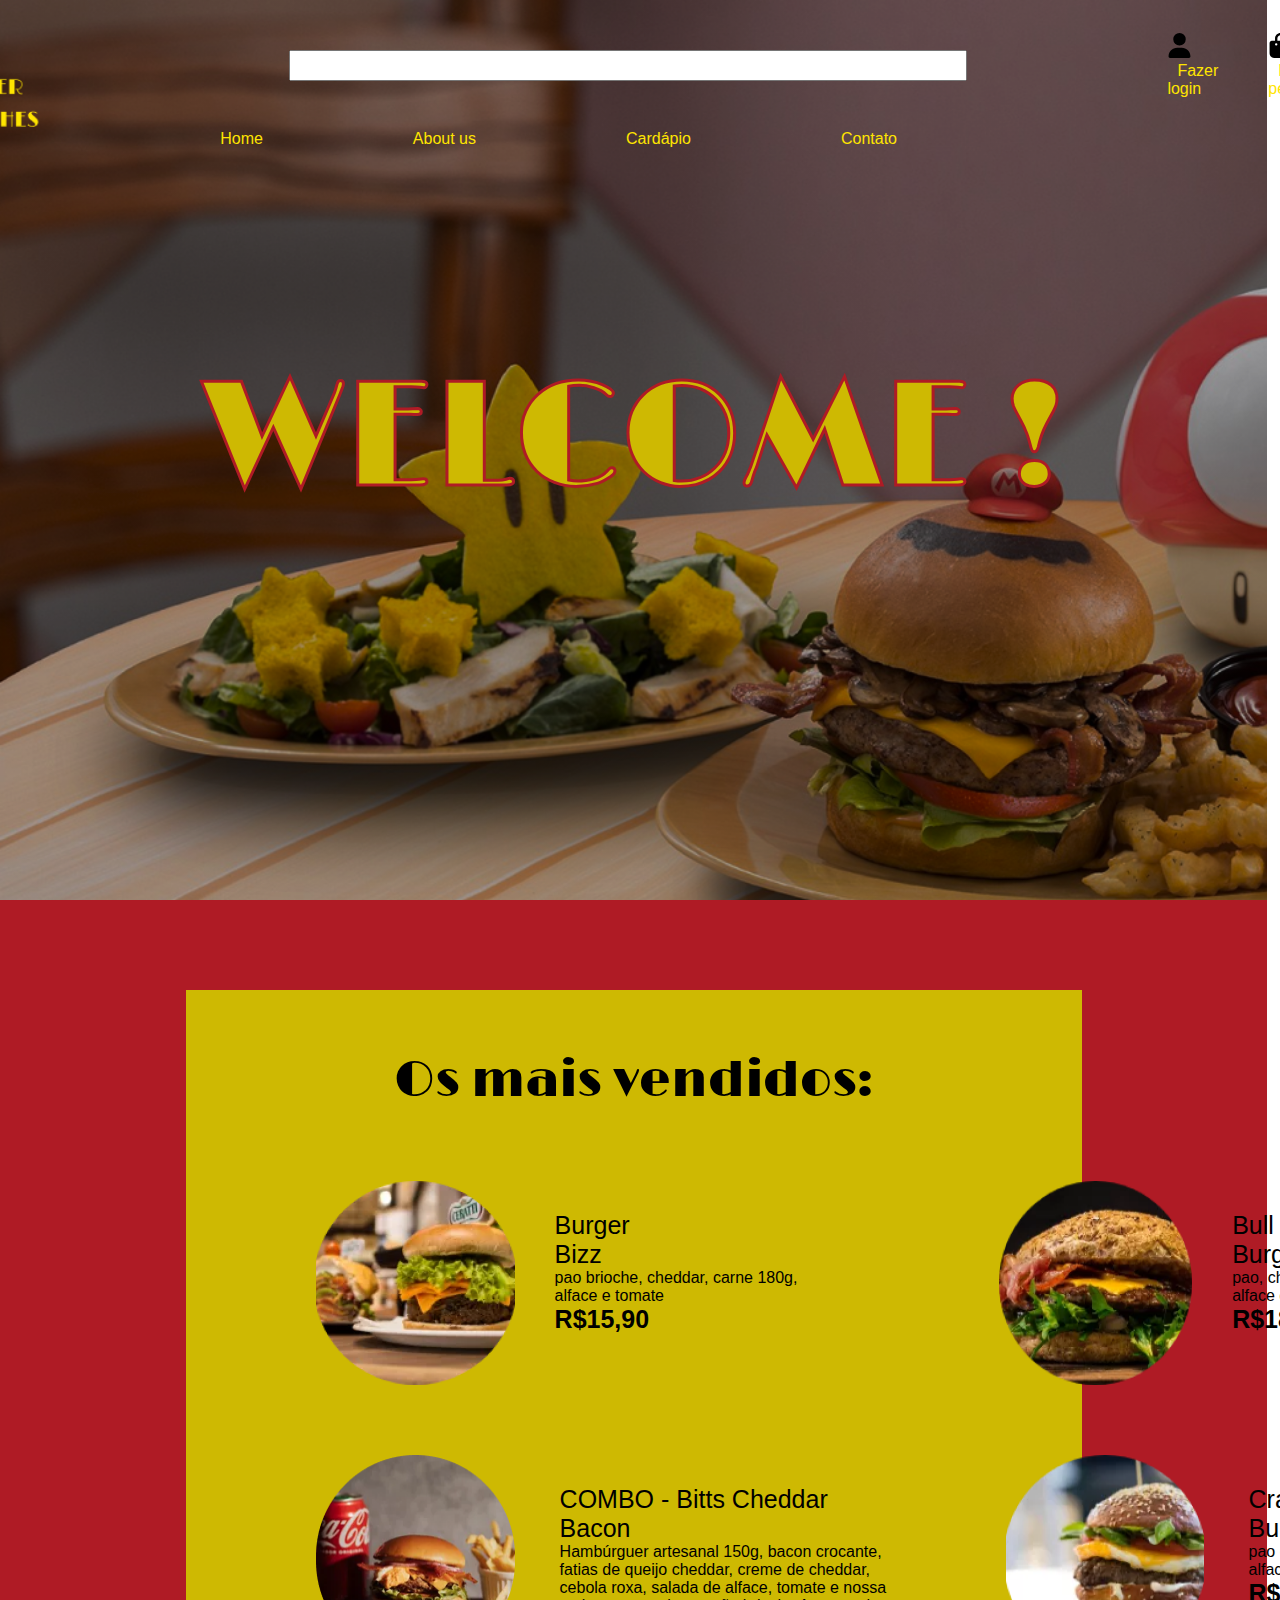
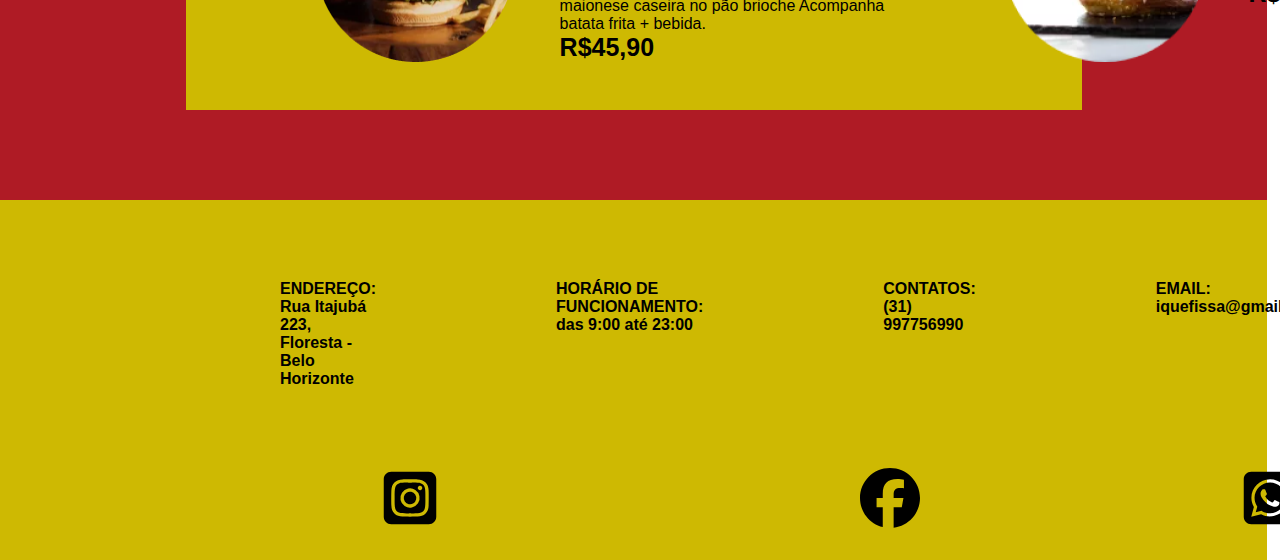
<file: index.html>
<!DOCTYPE html>
<html lang="en">
<head>
    <meta charset="UTF-8">
    <meta name="viewport" content="width=device-width, initial-scale=1.0">
    <title>Super Lanches - BH</title>
    <link rel="stylesheet" href="style.css">
    <link rel="preconnect" href="https://fonts.googleapis.com">
<link rel="preconnect" href="https://fonts.gstatic.com" crossorigin>
<link href="https://fonts.googleapis.com/css2?family=Limelight&display=swap" rel="stylesheet">
</head>
<body>
    <div id="backg">
        <div id="flexp">
            <img class="logo" src="Group 1 (1).png" alt="" width="130px" height="130px">
            <form action="index.html">
                <input class="barra" type="text" id="fname">
              </form>
              <div id="fazerc">
                <svg xmlns="http://www.w3.org/2000/svg" width="25px" height="25px" viewBox="0 0 448 512"><!--!Font Awesome Free 6.6.0 by @fontawesome - https://fontawesome.com License - https://fontawesome.com/license/free Copyright 2024 Fonticons, Inc.--><path fill="#000000" d="M224 256A128 128 0 1 0 224 0a128 128 0 1 0 0 256zm-45.7 48C79.8 304 0 383.8 0 482.3C0 498.7 13.3 512 29.7 512l388.6 0c16.4 0 29.7-13.3 29.7-29.7C448 383.8 368.2 304 269.7 304l-91.4 0z"/></svg>
                <a href="login.html" class="texta">Fazer login</a>
              </div>
              <div>
                <svg xmlns="http://www.w3.org/2000/svg" width="25px" height="25px" viewBox="0 0 448 512"><!--!Font Awesome Free 6.6.0 by @fontawesome - https://fontawesome.com License - https://fontawesome.com/license/free Copyright 2024 Fonticons, Inc.--><path fill="#000000" width="25px" height="25px" d="M160 112c0-35.3 28.7-64 64-64s64 28.7 64 64l0 48-128 0 0-48zm-48 48l-64 0c-26.5 0-48 21.5-48 48L0 416c0 53 43 96 96 96l256 0c53 0 96-43 96-96l0-208c0-26.5-21.5-48-48-48l-64 0 0-48C336 50.1 285.9 0 224 0S112 50.1 112 112l0 48zm24 48a24 24 0 1 1 0 48 24 24 0 1 1 0-48zm152 24a24 24 0 1 1 48 0 24 24 0 1 1 -48 0z"/></svg>
                <a class="texta">Meus pedidos</a>
              </div>
        </div>
        <div id="lsbarra">
            <li class="barraop">
              <a href="index.html">Home</a>
            </li>
            <li class="barraop">
              <a href="aboutus.html">About us</a>
            </li>
            <li class="barraop">
              <a href="cardapio.html">Cardápio</a>
            </li>
            <li class="barraop">
              <a href="cadastro.html">Contato</a>
            </li>
        </div>
        <div id="textohome">
          <a>
            WELCOME !
          </a>
        </div>
    </div>
    <div id="backg2">
      <div id="fundoamarelo">
        <div id="flexprodutosp">
          <div id="titulov">
           <span id="tituloconfig">Os mais vendidos:</span>
          </div>
          <div id="linha11fpp">
            <img src="image 1.png" alt="">
            <a id="bestoptions">
              <span class="pname">Burger Bizz</span> <br>
              <span>pao brioche, cheddar, carne 180g,<br> alface e tomate</span> <br>
              <b class="pname">R$15,90</b>
            </a>
            <img src="image 10 (1).png" alt="">
            <a id="bestoptions">
              <span class="pname">Bull Burgers</span> <br>
              <span>pao, cheddar, carne 180g,<br> alface e tomate, bacon</span> <br>
              <b class="pname">R$18,90</b>
            </a>
          </div>
        </div>
        <div id="flexprodutosp">
          <div id="linha11fpp">
            <img src="image 2.png" alt="">
            <a id="bestoptions2">
              <span class="pname">COMBO - Bitts Cheddar Bacon</span> <br>
              <span>Hambúrguer artesanal 150g, bacon crocante, <br>fatias de queijo cheddar, creme de cheddar,<br> cebola roxa, salada de alface, tomate e nossa <br>maionese caseira no pão brioche Acompanha <br> batata frita + bebida.</span> <br>
              <b class="pname">R$45,90</b>
            </a>
            <img src="image 11.png" alt="">
            <a id="bestoptions2">
              <span class="pname">Crackles Burger</span> <br>
              <span>pao gergelin, cheddar, carne 180g, <br> alface e tomate e ovo</span> <br>
              <b class="pname">R$13,90</b>
            </a>
          </div>
        </div>
      </div>
    </div>
    <div id="rodape">
      <div id="flexrodape">
        <li class="legendrodape"><b>ENDEREÇO: <br>
          Rua Itajubá 223, Floresta - Belo Horizonte 
          </b>
        </li>
           <li class="legendrodape">
            <b>HORÁRIO  DE FUNCIONAMENTO: <br>
              das 9:00 até 23:00  </b>
           </li>
          <li class="legendrodape">
            <b>CONTATOS: <br>
              (31) 997756990  </b>
          </li>
           <li class="legendrodape">
            <b>EMAIL: <br>
            iquefissa@gmail.com</b>
          </li>
      </div>
      <div id="flexrodape">
        <li class="icones">
         <a href="https://www.instagram.com/"> <svg xmlns="http://www.w3.org/2000/svg" width="60px" height="60px" viewBox="0 0 448 512"><!--!Font Awesome Free 6.6.0 by @fontawesome - https://fontawesome.com License - https://fontawesome.com/license/free Copyright 2024 Fonticons, Inc.--><path fill="#000000" d="M194.4 211.7a53.3 53.3 0 1 0 59.3 88.7 53.3 53.3 0 1 0 -59.3-88.7zm142.3-68.4c-5.2-5.2-11.5-9.3-18.4-12c-18.1-7.1-57.6-6.8-83.1-6.5c-4.1 0-7.9 .1-11.2 .1c-3.3 0-7.2 0-11.4-.1c-25.5-.3-64.8-.7-82.9 6.5c-6.9 2.7-13.1 6.8-18.4 12s-9.3 11.5-12 18.4c-7.1 18.1-6.7 57.7-6.5 83.2c0 4.1 .1 7.9 .1 11.1s0 7-.1 11.1c-.2 25.5-.6 65.1 6.5 83.2c2.7 6.9 6.8 13.1 12 18.4s11.5 9.3 18.4 12c18.1 7.1 57.6 6.8 83.1 6.5c4.1 0 7.9-.1 11.2-.1c3.3 0 7.2 0 11.4 .1c25.5 .3 64.8 .7 82.9-6.5c6.9-2.7 13.1-6.8 18.4-12s9.3-11.5 12-18.4c7.2-18 6.8-57.4 6.5-83c0-4.2-.1-8.1-.1-11.4s0-7.1 .1-11.4c.3-25.5 .7-64.9-6.5-83l0 0c-2.7-6.9-6.8-13.1-12-18.4zm-67.1 44.5A82 82 0 1 1 178.4 324.2a82 82 0 1 1 91.1-136.4zm29.2-1.3c-3.1-2.1-5.6-5.1-7.1-8.6s-1.8-7.3-1.1-11.1s2.6-7.1 5.2-9.8s6.1-4.5 9.8-5.2s7.6-.4 11.1 1.1s6.5 3.9 8.6 7s3.2 6.8 3.2 10.6c0 2.5-.5 5-1.4 7.3s-2.4 4.4-4.1 6.2s-3.9 3.2-6.2 4.2s-4.8 1.5-7.3 1.5l0 0c-3.8 0-7.5-1.1-10.6-3.2zM448 96c0-35.3-28.7-64-64-64H64C28.7 32 0 60.7 0 96V416c0 35.3 28.7 64 64 64H384c35.3 0 64-28.7 64-64V96zM357 389c-18.7 18.7-41.4 24.6-67 25.9c-26.4 1.5-105.6 1.5-132 0c-25.6-1.3-48.3-7.2-67-25.9s-24.6-41.4-25.8-67c-1.5-26.4-1.5-105.6 0-132c1.3-25.6 7.1-48.3 25.8-67s41.5-24.6 67-25.8c26.4-1.5 105.6-1.5 132 0c25.6 1.3 48.3 7.1 67 25.8s24.6 41.4 25.8 67c1.5 26.3 1.5 105.4 0 131.9c-1.3 25.6-7.1 48.3-25.8 67z"/></svg></a>
        </li>
           <li class="icones2">
           <a href="https://www.facebook.com/?locale=pt_BR"> <svg xmlns="http://www.w3.org/2000/svg" width="60px" height="60px" viewBox="0 0 512 512"><!--!Font Awesome Free 6.6.0 by @fontawesome - https://fontawesome.com License - https://fontawesome.com/license/free Copyright 2024 Fonticons, Inc.--><path fill="#000000" d="M512 256C512 114.6 397.4 0 256 0S0 114.6 0 256C0 376 82.7 476.8 194.2 504.5V334.2H141.4V256h52.8V222.3c0-87.1 39.4-127.5 125-127.5c16.2 0 44.2 3.2 55.7 6.4V172c-6-.6-16.5-1-29.6-1c-42 0-58.2 15.9-58.2 57.2V256h83.6l-14.4 78.2H287V510.1C413.8 494.8 512 386.9 512 256h0z"/></svg></a>
           </li>
          <li class="icones3">
            <a href="https://web.whatsapp.com/"><svg xmlns="http://www.w3.org/2000/svg" width="60px" height="60px" viewBox="0 0 448 512"><!--!Font Awesome Free 6.6.0 by @fontawesome - https://fontawesome.com License - https://fontawesome.com/license/free Copyright 2024 Fonticons, Inc.--><path fill="#000000" d="M92.1 254.6c0 24.9 7 49.2 20.2 70.1l3.1 5-13.3 48.6L152 365.2l4.8 2.9c20.2 12 43.4 18.4 67.1 18.4h.1c72.6 0 133.3-59.1 133.3-131.8c0-35.2-15.2-68.3-40.1-93.2c-25-25-58-38.7-93.2-38.7c-72.7 0-131.8 59.1-131.9 131.8zM274.8 330c-12.6 1.9-22.4 .9-47.5-9.9c-36.8-15.9-61.8-51.5-66.9-58.7c-.4-.6-.7-.9-.8-1.1c-2-2.6-16.2-21.5-16.2-41c0-18.4 9-27.9 13.2-32.3c.3-.3 .5-.5 .7-.8c3.6-4 7.9-5 10.6-5c2.6 0 5.3 0 7.6 .1c.3 0 .5 0 .8 0c2.3 0 5.2 0 8.1 6.8c1.2 2.9 3 7.3 4.9 11.8c3.3 8 6.7 16.3 7.3 17.6c1 2 1.7 4.3 .3 6.9c-3.4 6.8-6.9 10.4-9.3 13c-3.1 3.2-4.5 4.7-2.3 8.6c15.3 26.3 30.6 35.4 53.9 47.1c4 2 6.3 1.7 8.6-1c2.3-2.6 9.9-11.6 12.5-15.5c2.6-4 5.3-3.3 8.9-2s23.1 10.9 27.1 12.9c.8 .4 1.5 .7 2.1 1c2.8 1.4 4.7 2.3 5.5 3.6c.9 1.9 .9 9.9-2.4 19.1c-3.3 9.3-19.1 17.7-26.7 18.8zM448 96c0-35.3-28.7-64-64-64H64C28.7 32 0 60.7 0 96V416c0 35.3 28.7 64 64 64H384c35.3 0 64-28.7 64-64V96zM148.1 393.9L64 416l22.5-82.2c-13.9-24-21.2-51.3-21.2-79.3C65.4 167.1 136.5 96 223.9 96c42.4 0 82.2 16.5 112.2 46.5c29.9 30 47.9 69.8 47.9 112.2c0 87.4-72.7 158.5-160.1 158.5c-26.6 0-52.7-6.7-75.8-19.3z"/></svg></a>
          </li>
           <li class="icones4">
           <a href="https://x.com/?lang=pt-br&lang=pt-br"> <svg xmlns="http://www.w3.org/2000/svg" width="60px" height="60px" viewBox="0 0 448 512"><!--!Font Awesome Free 6.6.0 by @fontawesome - https://fontawesome.com License - https://fontawesome.com/license/free Copyright 2024 Fonticons, Inc.--><path fill="#000000" d="M64 32C28.7 32 0 60.7 0 96V416c0 35.3 28.7 64 64 64H384c35.3 0 64-28.7 64-64V96c0-35.3-28.7-64-64-64H64zm297.1 84L257.3 234.6 379.4 396H283.8L209 298.1 123.3 396H75.8l111-126.9L69.7 116h98l67.7 89.5L313.6 116h47.5zM323.3 367.6L153.4 142.9H125.1L296.9 367.6h26.3z"/></svg></a>
          </li>
      </div>
    </div>
</body>
</html>
</file>
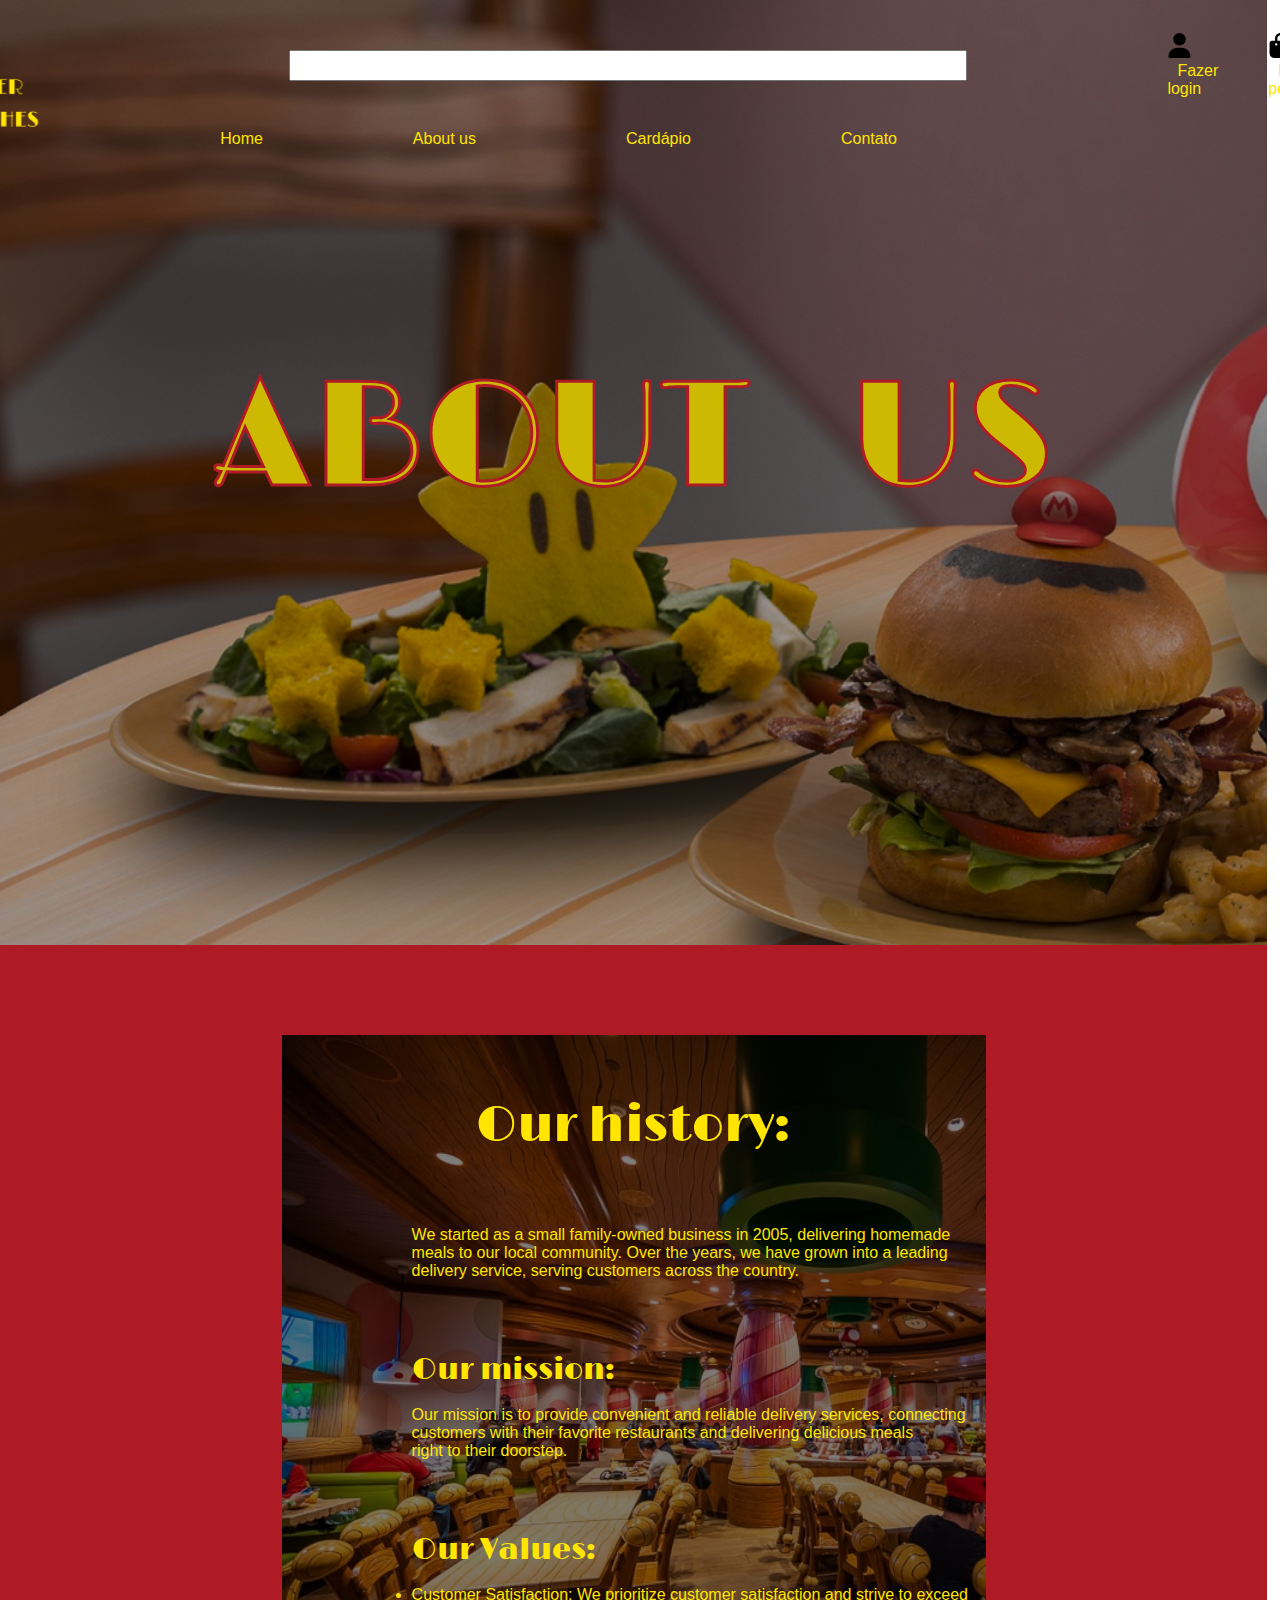
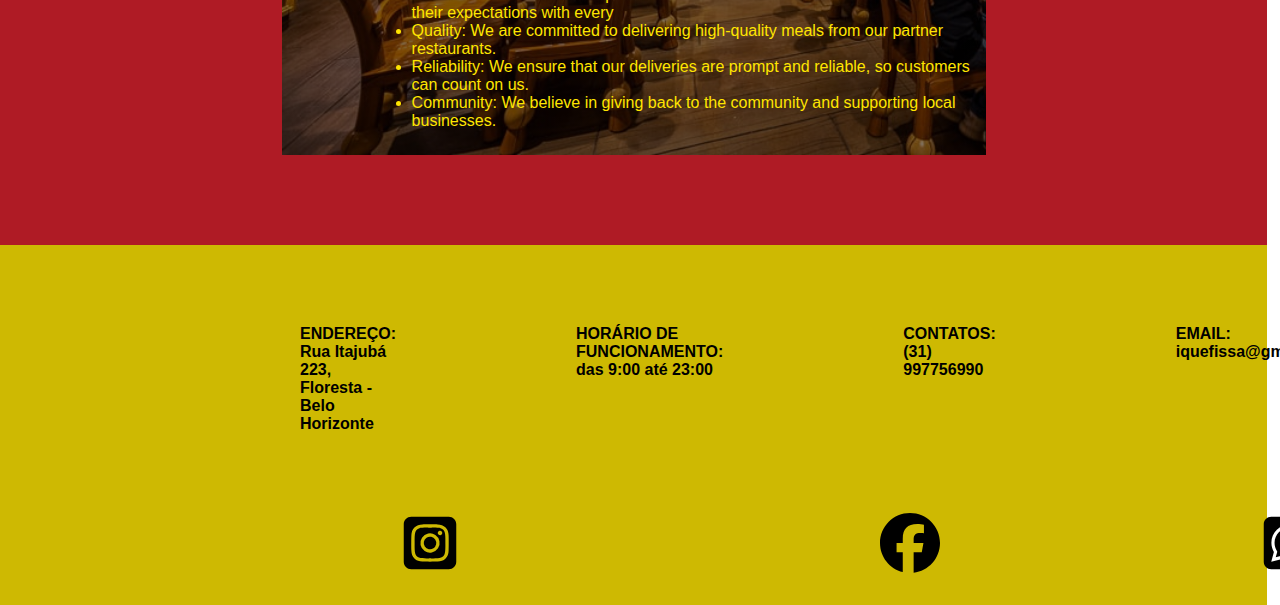
<file: aboutus.html>
<!DOCTYPE html>
<html lang="en">
<head>
    <meta charset="UTF-8">
    <meta name="viewport" content="width=device-width, initial-scale=1.0">
    <title>Super Lanches - BH</title>
    <link rel="stylesheet" href="aboutus.css">
    <link rel="preconnect" href="https://fonts.googleapis.com">
<link rel="preconnect" href="https://fonts.gstatic.com" crossorigin>
<link href="https://fonts.googleapis.com/css2?family=Limelight&display=swap" rel="stylesheet">
</head>
<body>
    <div id="backg">
        <div id="flexp">
            <img class="logo" src="Group 1 (1).png" alt="" width="130px" height="130px">
            <form action="index.html">
                <input class="barra" type="text" id="fname">
              </form>
              <div id="fazerc">
                <svg xmlns="http://www.w3.org/2000/svg" width="25px" height="25px" viewBox="0 0 448 512"><!--!Font Awesome Free 6.6.0 by @fontawesome - https://fontawesome.com License - https://fontawesome.com/license/free Copyright 2024 Fonticons, Inc.--><path fill="#000000" d="M224 256A128 128 0 1 0 224 0a128 128 0 1 0 0 256zm-45.7 48C79.8 304 0 383.8 0 482.3C0 498.7 13.3 512 29.7 512l388.6 0c16.4 0 29.7-13.3 29.7-29.7C448 383.8 368.2 304 269.7 304l-91.4 0z"/></svg>
                <a href="login.html" class="texta">Fazer login</a>
              </div>
              <div>
                <svg xmlns="http://www.w3.org/2000/svg" width="25px" height="25px" viewBox="0 0 448 512"><!--!Font Awesome Free 6.6.0 by @fontawesome - https://fontawesome.com License - https://fontawesome.com/license/free Copyright 2024 Fonticons, Inc.--><path fill="#000000" width="25px" height="25px" d="M160 112c0-35.3 28.7-64 64-64s64 28.7 64 64l0 48-128 0 0-48zm-48 48l-64 0c-26.5 0-48 21.5-48 48L0 416c0 53 43 96 96 96l256 0c53 0 96-43 96-96l0-208c0-26.5-21.5-48-48-48l-64 0 0-48C336 50.1 285.9 0 224 0S112 50.1 112 112l0 48zm24 48a24 24 0 1 1 0 48 24 24 0 1 1 0-48zm152 24a24 24 0 1 1 48 0 24 24 0 1 1 -48 0z"/></svg>
                <a class="texta">Meus pedidos</a>
              </div>
        </div>
        <div id="lsbarra">
            <li class="barraop">
                <a href="index.html">Home</a>
            </li>
            <li class="barraop">
              <a href="aboutus.html">About us</a>
            </li>
            <li class="barraop">
              <a href="cardapio.html">Cardápio</a>
            </li>
            <li class="barraop">
              <a href="cadastro.html">Contato</a>
            </li>
        </div>
        <div id="textohome">
          <a>
            ABOUT &nbsp; US
          </a>
        </div>
    </div>
    <div id="backg2">
      <div id="fundoamarelo">
        <div id="flexprodutosp">
          <div id="titulov">
           <span id="tituloconfig">Our history:</span>
          </div>
          <div id="linha11fpp">
            <div id="spaceabtu">
                <span class="textabtu">We started as a small family-owned business in 2005, delivering homemade meals to our local community. Over the years, we have grown into a leading <br>
                delivery service, serving customers across the country.</span> <br><br><br><br><br>
                <span class="subtopicos">Our mission:</span> <br><br>
                <span class="textabtu">Our mission is to provide convenient and reliable delivery services, connecting customers with their favorite restaurants and delivering delicious meals <br>right to their doorstep.</span></li><br><br><br><br><br>
                <span class="subtopicos">Our Values:</span> <br><br>
                <span class="textabtu"> <li>Customer Satisfaction: We prioritize customer satisfaction and strive to exceed their expectations with every <br></li>
                    <li>Quality: We are committed to delivering high-quality meals from our partner restaurants. <br></li>
                    <li>Reliability: We ensure that our deliveries are prompt and reliable, so customers can count on us. <br></li>
                    <li>Community: We believe in giving back to the community and supporting local businesses.</span>
            </div>
        </div>
        </div>
      </div>
    </div>
    <div id="rodape">
      <div id="flexrodape">
        <li class="legendrodape"><b>ENDEREÇO: <br>
          Rua Itajubá 223, Floresta - Belo Horizonte 
          </b>
        </li>
           <li class="legendrodape">
            <b>HORÁRIO  DE FUNCIONAMENTO: <br>
              das 9:00 até 23:00  </b>
           </li>
          <li class="legendrodape">
            <b>CONTATOS: <br>
              (31) 997756990  </b>
          </li>
           <li class="legendrodape">
            <b>EMAIL: <br>
            iquefissa@gmail.com</b>
          </li>
      </div>
      <div id="flexrodape">
        <li class="icones">
         <a href="https://www.instagram.com/"> <svg xmlns="http://www.w3.org/2000/svg" width="60px" height="60px" viewBox="0 0 448 512"><!--!Font Awesome Free 6.6.0 by @fontawesome - https://fontawesome.com License - https://fontawesome.com/license/free Copyright 2024 Fonticons, Inc.--><path fill="#000000" d="M194.4 211.7a53.3 53.3 0 1 0 59.3 88.7 53.3 53.3 0 1 0 -59.3-88.7zm142.3-68.4c-5.2-5.2-11.5-9.3-18.4-12c-18.1-7.1-57.6-6.8-83.1-6.5c-4.1 0-7.9 .1-11.2 .1c-3.3 0-7.2 0-11.4-.1c-25.5-.3-64.8-.7-82.9 6.5c-6.9 2.7-13.1 6.8-18.4 12s-9.3 11.5-12 18.4c-7.1 18.1-6.7 57.7-6.5 83.2c0 4.1 .1 7.9 .1 11.1s0 7-.1 11.1c-.2 25.5-.6 65.1 6.5 83.2c2.7 6.9 6.8 13.1 12 18.4s11.5 9.3 18.4 12c18.1 7.1 57.6 6.8 83.1 6.5c4.1 0 7.9-.1 11.2-.1c3.3 0 7.2 0 11.4 .1c25.5 .3 64.8 .7 82.9-6.5c6.9-2.7 13.1-6.8 18.4-12s9.3-11.5 12-18.4c7.2-18 6.8-57.4 6.5-83c0-4.2-.1-8.1-.1-11.4s0-7.1 .1-11.4c.3-25.5 .7-64.9-6.5-83l0 0c-2.7-6.9-6.8-13.1-12-18.4zm-67.1 44.5A82 82 0 1 1 178.4 324.2a82 82 0 1 1 91.1-136.4zm29.2-1.3c-3.1-2.1-5.6-5.1-7.1-8.6s-1.8-7.3-1.1-11.1s2.6-7.1 5.2-9.8s6.1-4.5 9.8-5.2s7.6-.4 11.1 1.1s6.5 3.9 8.6 7s3.2 6.8 3.2 10.6c0 2.5-.5 5-1.4 7.3s-2.4 4.4-4.1 6.2s-3.9 3.2-6.2 4.2s-4.8 1.5-7.3 1.5l0 0c-3.8 0-7.5-1.1-10.6-3.2zM448 96c0-35.3-28.7-64-64-64H64C28.7 32 0 60.7 0 96V416c0 35.3 28.7 64 64 64H384c35.3 0 64-28.7 64-64V96zM357 389c-18.7 18.7-41.4 24.6-67 25.9c-26.4 1.5-105.6 1.5-132 0c-25.6-1.3-48.3-7.2-67-25.9s-24.6-41.4-25.8-67c-1.5-26.4-1.5-105.6 0-132c1.3-25.6 7.1-48.3 25.8-67s41.5-24.6 67-25.8c26.4-1.5 105.6-1.5 132 0c25.6 1.3 48.3 7.1 67 25.8s24.6 41.4 25.8 67c1.5 26.3 1.5 105.4 0 131.9c-1.3 25.6-7.1 48.3-25.8 67z"/></svg></a>
        </li>
           <li class="icones2">
           <a href="https://www.facebook.com/?locale=pt_BR"> <svg xmlns="http://www.w3.org/2000/svg" width="60px" height="60px" viewBox="0 0 512 512"><!--!Font Awesome Free 6.6.0 by @fontawesome - https://fontawesome.com License - https://fontawesome.com/license/free Copyright 2024 Fonticons, Inc.--><path fill="#000000" d="M512 256C512 114.6 397.4 0 256 0S0 114.6 0 256C0 376 82.7 476.8 194.2 504.5V334.2H141.4V256h52.8V222.3c0-87.1 39.4-127.5 125-127.5c16.2 0 44.2 3.2 55.7 6.4V172c-6-.6-16.5-1-29.6-1c-42 0-58.2 15.9-58.2 57.2V256h83.6l-14.4 78.2H287V510.1C413.8 494.8 512 386.9 512 256h0z"/></svg></a>
           </li>
          <li class="icones3">
            <a href="https://web.whatsapp.com/"><svg xmlns="http://www.w3.org/2000/svg" width="60px" height="60px" viewBox="0 0 448 512"><!--!Font Awesome Free 6.6.0 by @fontawesome - https://fontawesome.com License - https://fontawesome.com/license/free Copyright 2024 Fonticons, Inc.--><path fill="#000000" d="M92.1 254.6c0 24.9 7 49.2 20.2 70.1l3.1 5-13.3 48.6L152 365.2l4.8 2.9c20.2 12 43.4 18.4 67.1 18.4h.1c72.6 0 133.3-59.1 133.3-131.8c0-35.2-15.2-68.3-40.1-93.2c-25-25-58-38.7-93.2-38.7c-72.7 0-131.8 59.1-131.9 131.8zM274.8 330c-12.6 1.9-22.4 .9-47.5-9.9c-36.8-15.9-61.8-51.5-66.9-58.7c-.4-.6-.7-.9-.8-1.1c-2-2.6-16.2-21.5-16.2-41c0-18.4 9-27.9 13.2-32.3c.3-.3 .5-.5 .7-.8c3.6-4 7.9-5 10.6-5c2.6 0 5.3 0 7.6 .1c.3 0 .5 0 .8 0c2.3 0 5.2 0 8.1 6.8c1.2 2.9 3 7.3 4.9 11.8c3.3 8 6.7 16.3 7.3 17.6c1 2 1.7 4.3 .3 6.9c-3.4 6.8-6.9 10.4-9.3 13c-3.1 3.2-4.5 4.7-2.3 8.6c15.3 26.3 30.6 35.4 53.9 47.1c4 2 6.3 1.7 8.6-1c2.3-2.6 9.9-11.6 12.5-15.5c2.6-4 5.3-3.3 8.9-2s23.1 10.9 27.1 12.9c.8 .4 1.5 .7 2.1 1c2.8 1.4 4.7 2.3 5.5 3.6c.9 1.9 .9 9.9-2.4 19.1c-3.3 9.3-19.1 17.7-26.7 18.8zM448 96c0-35.3-28.7-64-64-64H64C28.7 32 0 60.7 0 96V416c0 35.3 28.7 64 64 64H384c35.3 0 64-28.7 64-64V96zM148.1 393.9L64 416l22.5-82.2c-13.9-24-21.2-51.3-21.2-79.3C65.4 167.1 136.5 96 223.9 96c42.4 0 82.2 16.5 112.2 46.5c29.9 30 47.9 69.8 47.9 112.2c0 87.4-72.7 158.5-160.1 158.5c-26.6 0-52.7-6.7-75.8-19.3z"/></svg></a>
          </li>
           <li class="icones4">
           <a href="https://x.com/?lang=pt-br&lang=pt-br"> <svg xmlns="http://www.w3.org/2000/svg" width="60px" height="60px" viewBox="0 0 448 512"><!--!Font Awesome Free 6.6.0 by @fontawesome - https://fontawesome.com License - https://fontawesome.com/license/free Copyright 2024 Fonticons, Inc.--><path fill="#000000" d="M64 32C28.7 32 0 60.7 0 96V416c0 35.3 28.7 64 64 64H384c35.3 0 64-28.7 64-64V96c0-35.3-28.7-64-64-64H64zm297.1 84L257.3 234.6 379.4 396H283.8L209 298.1 123.3 396H75.8l111-126.9L69.7 116h98l67.7 89.5L313.6 116h47.5zM323.3 367.6L153.4 142.9H125.1L296.9 367.6h26.3z"/></svg></a>
          </li>
      </div>
    </div>
</body>
</html>
</file>
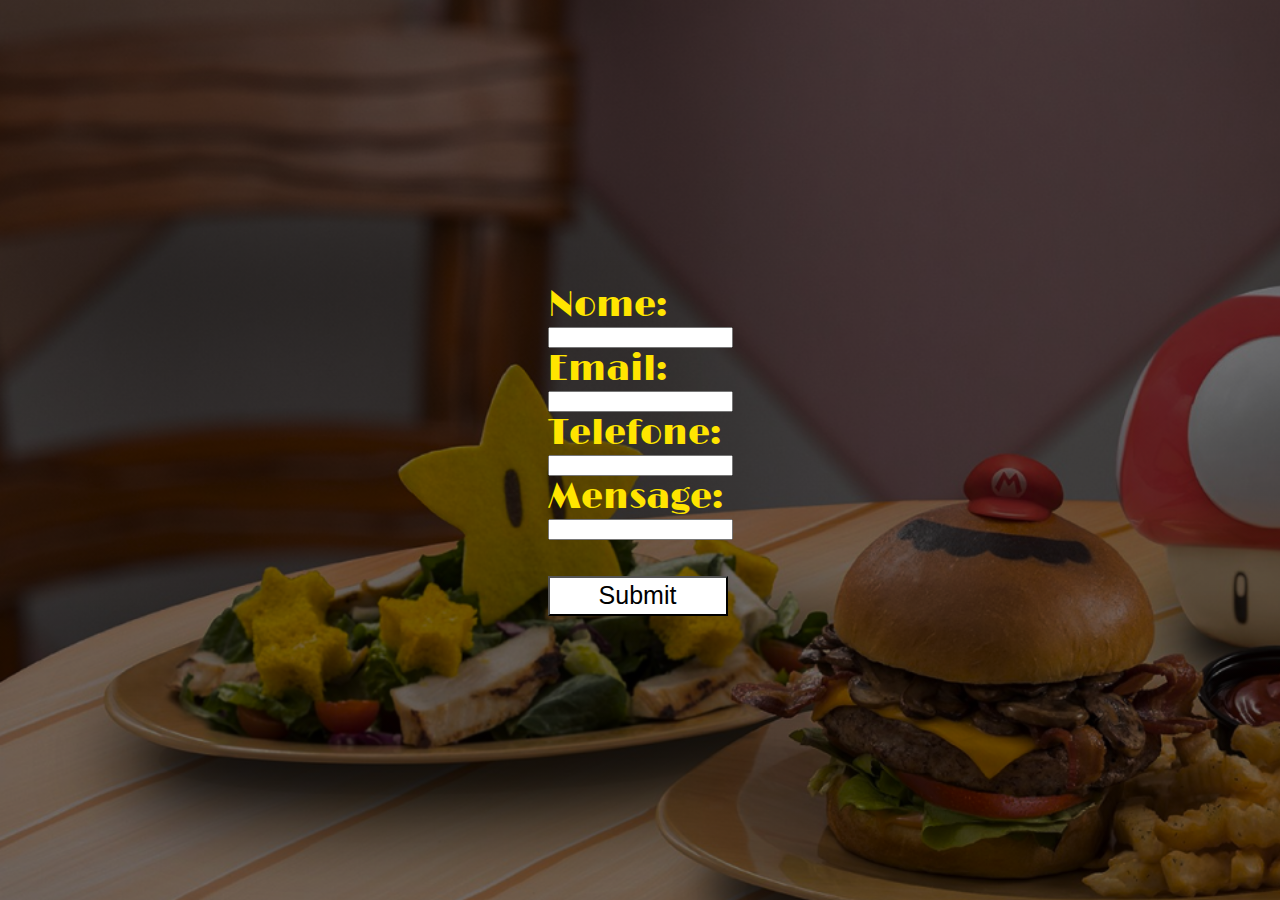
<file: cadastro.html>
<!DOCTYPE html>
<html lang="en">
<head>
    <meta charset="UTF-8">
    <meta name="viewport" content="width=device-width, initial-scale=1.0">
    <title>Super Lanches - BH/</title>
    <link rel="stylesheet" href="cadastro.css">
    <link rel="preconnect" href="https://fonts.googleapis.com">
<link rel="preconnect" href="https://fonts.gstatic.com" crossorigin>
<link href="https://fonts.googleapis.com/css2?family=Limelight&display=swap" rel="stylesheet">
</head>
<body>
    <div id="backgcadas">
        <div id="contact">
            <form>
                <label for="fname" class="formslabel">Nome:</label><br>
                <input type="text" id="fname" name="fname"><br>
                <label for="fname" class="formslabel">Email:</label><br>
                <input type="text" id="fname" name="fname"><br>
                <label for="lname" class="formslabel">Telefone:</label><br>
                <input type="text" id="lname" name="lname"> <br>
                <label for="lname" class="formslabel">Mensage:</label><br>
                <input type="text" id="lname" name="lname"> <br> <br>
                 <input type="submit" value="Submit" class="button"> 
                 <a href="index.html" class="back">Voltar</a>
              </form>
        </div>
    </div>
</body>
</html>
</file>
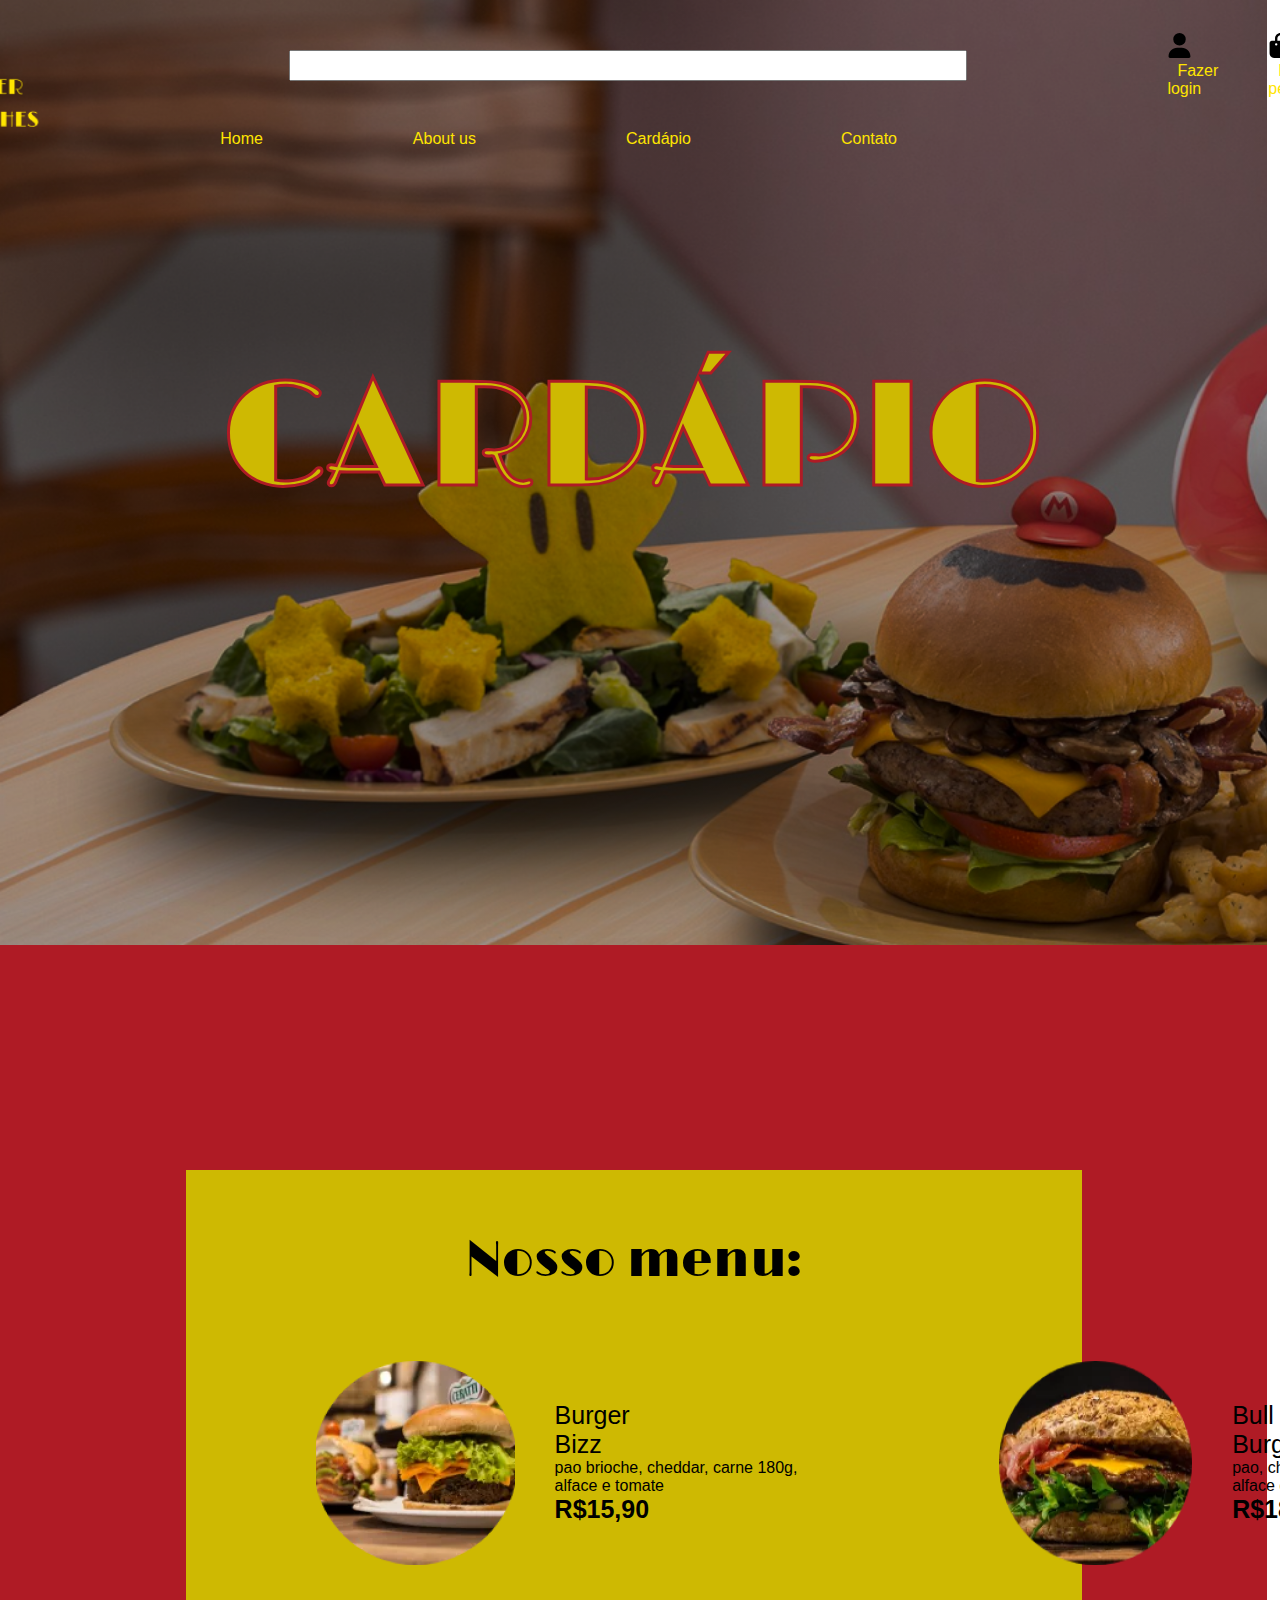
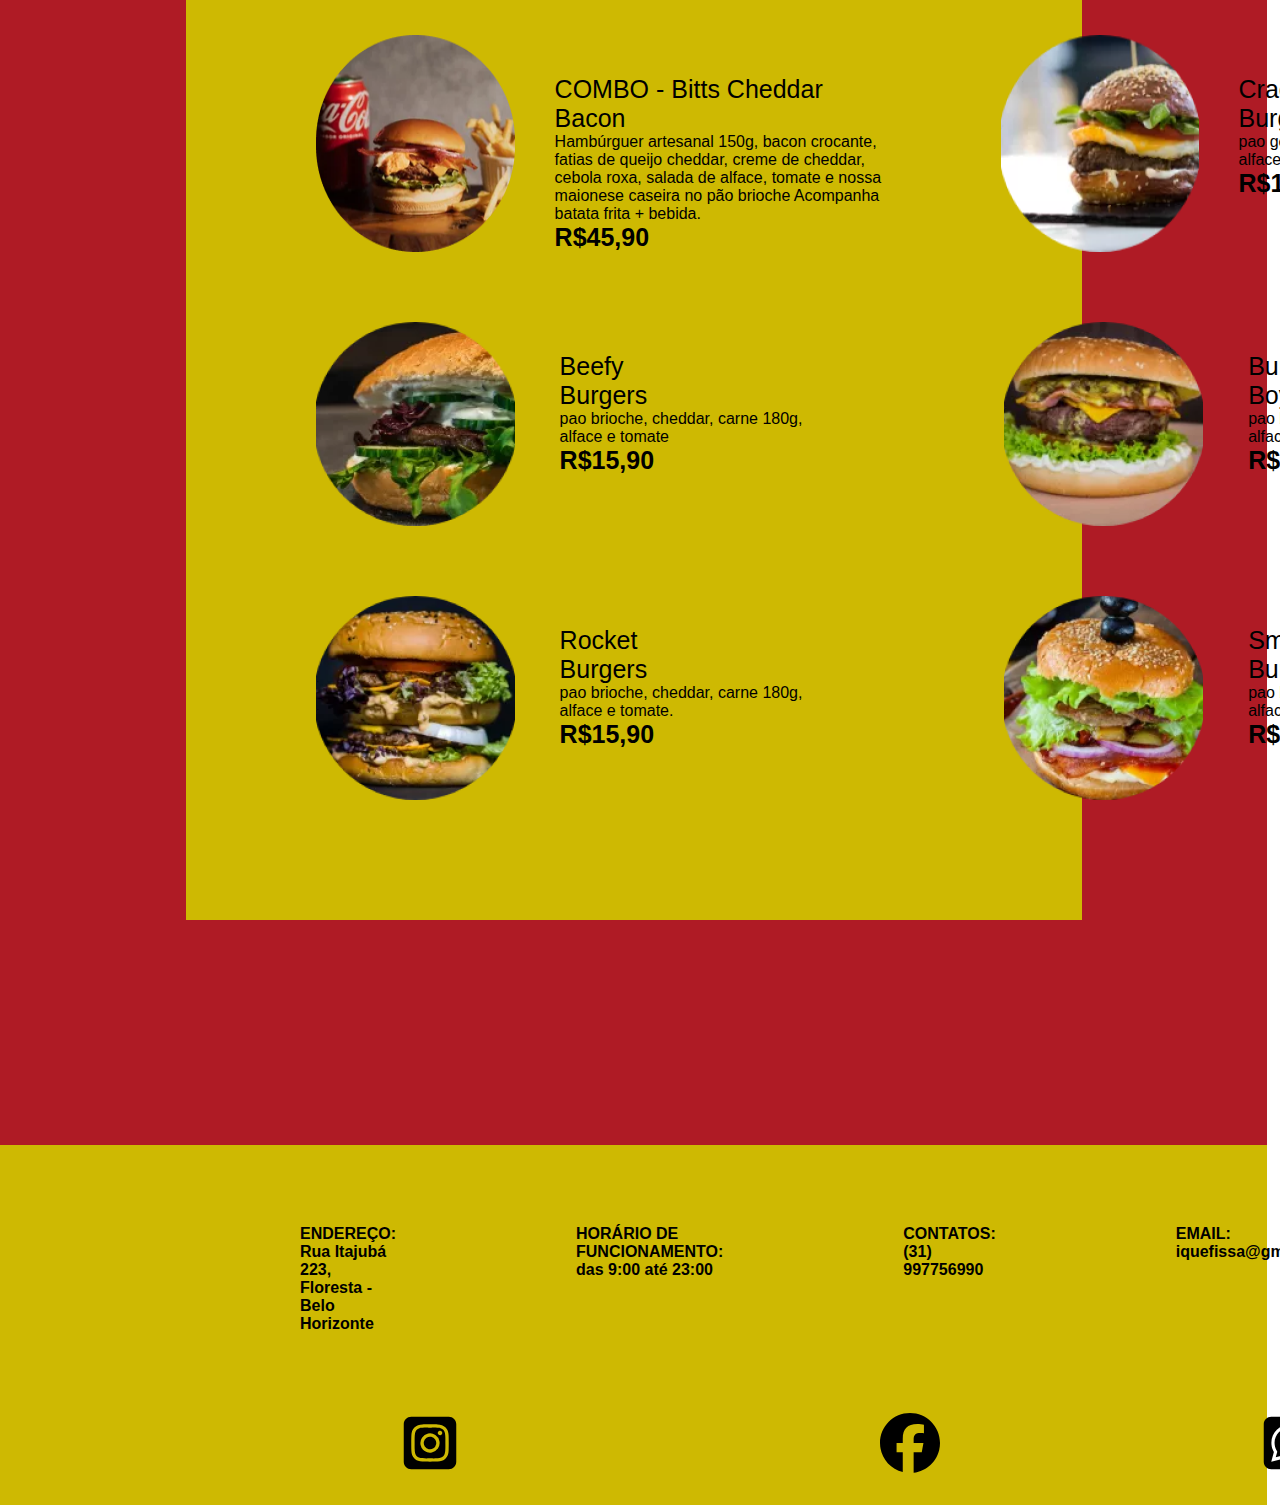
<file: cardapio.html>
<!DOCTYPE html>
<html lang="en">
<head>
    <meta charset="UTF-8">
    <meta name="viewport" content="width=device-width, initial-scale=1.0">
    <title>Super Lanches - BH</title>
    <link rel="stylesheet" href="cardapio.css">
    <link rel="preconnect" href="https://fonts.googleapis.com">
<link rel="preconnect" href="https://fonts.gstatic.com" crossorigin>
<link href="https://fonts.googleapis.com/css2?family=Limelight&display=swap" rel="stylesheet">
</head>
<body>
    <div id="backg">
        <div id="flexp">
            <img class="logo" src="Group 1 (1).png" alt="" width="130px" height="130px">
            <form action="index.html">
                <input class="barra" type="text" id="fname">
              </form>
              <div id="fazerc">
                <svg xmlns="http://www.w3.org/2000/svg" width="25px" height="25px" viewBox="0 0 448 512"><!--!Font Awesome Free 6.6.0 by @fontawesome - https://fontawesome.com License - https://fontawesome.com/license/free Copyright 2024 Fonticons, Inc.--><path fill="#000000" d="M224 256A128 128 0 1 0 224 0a128 128 0 1 0 0 256zm-45.7 48C79.8 304 0 383.8 0 482.3C0 498.7 13.3 512 29.7 512l388.6 0c16.4 0 29.7-13.3 29.7-29.7C448 383.8 368.2 304 269.7 304l-91.4 0z"/></svg>
                <a href="login.html" class="texta">Fazer login</a>
              </div>
              <div>
                <svg xmlns="http://www.w3.org/2000/svg" width="25px" height="25px" viewBox="0 0 448 512"><!--!Font Awesome Free 6.6.0 by @fontawesome - https://fontawesome.com License - https://fontawesome.com/license/free Copyright 2024 Fonticons, Inc.--><path fill="#000000" width="25px" height="25px" d="M160 112c0-35.3 28.7-64 64-64s64 28.7 64 64l0 48-128 0 0-48zm-48 48l-64 0c-26.5 0-48 21.5-48 48L0 416c0 53 43 96 96 96l256 0c53 0 96-43 96-96l0-208c0-26.5-21.5-48-48-48l-64 0 0-48C336 50.1 285.9 0 224 0S112 50.1 112 112l0 48zm24 48a24 24 0 1 1 0 48 24 24 0 1 1 0-48zm152 24a24 24 0 1 1 48 0 24 24 0 1 1 -48 0z"/></svg>
                <a class="texta">Meus pedidos</a>
              </div>
        </div>
        <div id="lsbarra">
            <li class="barraop">
              <a href="index.html">Home</a>
            </li>
            <li class="barraop">
              <a href="aboutus.html">About us</a>
            </li>
            <li class="barraop">
              <a href="cardapio.html">Cardápio</a>
            </li>
            <li class="barraop">
              <a href="cadastro.html">Contato</a>
            </li>
        </div>
        <div id="textohome">
          <a>
            CARDÁPIO
          </a>
        </div>
    </div>
    <div id="backg2">
      <div id="fundoamarelo">
        <div id="flexprodutosp">
          <div id="titulov">
           <span id="tituloconfig">Nosso menu:</span>
          </div>
          <div id="linha11fpp">
            <img src="image 1.png" alt="">
            <a id="bestoptions">
              <span class="pname">Burger Bizz</span> <br>
              <span>pao brioche, cheddar, carne 180g,<br> alface e tomate</span> <br>
              <b class="pname">R$15,90</b>
            </a>
            <img src="image 10 (1).png" alt="">
            <a id="bestoptions">
              <span class="pname">Bull Burgers</span> <br>
              <span>pao, cheddar, carne 180g,<br> alface e tomate, bacon</span> <br>
              <b class="pname">R$18,90</b>
            </a>
          </div>
        </div>
        <div id="flexprodutosp">
          <div id="linha11fpp">
            <img src="image 2.png" alt="">
            <a id="bestoptions">
              <span class="pname">COMBO - Bitts Cheddar Bacon</span> <br>
              <span>Hambúrguer artesanal 150g, bacon crocante, <br>fatias de queijo cheddar, creme de cheddar,<br> cebola roxa, salada de alface, tomate e nossa <br>maionese caseira no pão brioche Acompanha <br> batata frita + bebida.</span> <br>
              <b class="pname">R$45,90</b>
            </a>
            <img src="image 11.png" alt="">
            <a id="bestoptions">
              <span class="pname">Crackles Burger</span> <br>
              <span>pao gergelin, cheddar, carne 180g, <br> alface e tomate e ovo</span> <br>
              <b class="pname">R$13,90</b>
            </a>
          </div>
        </div>
        <div id="flexprodutosp">
            <div id="linha11fpp">
              <img src="image 8.png" alt="">
              <a id="bestoptions2">
                <span class="pname">Beefy Burgers</span> <br>
                <span>pao brioche, cheddar, carne 180g, <br>alface e tomate</span> <br>
                <b class="pname">R$15,90</b>
              </a>
              <img src="image 2 (1).png" alt="">
              <a id="bestoptions2">
                <span class="pname">Burger Boys</span> <br>
                <span>pao brioche, cheddar, carne 180g, <br>alface e tomate</span> <br>
                <b class="pname">R$15,90</b>
              </a>
            </div>
          </div><div id="flexprodutosp">
            <div id="linha11fpp">
              <img src="image 6.png" alt="">
              <a id="bestoptions2">
                <span class="pname">Rocket Burgers</span> <br>
                <span> pao brioche, cheddar, carne 180g, <br>alface e tomate.</span> <br>
                <b class="pname">R$15,90</b>
              </a>
              <img src="image 7.png" alt="">
              <a id="bestoptions2">
                <span class="pname">Smokin Burger</span> <br>
                <span>pao brioche, cheddar, carne 180g, <br>alface e tomate</span> <br>
                <b class="pname">R$15,90</b>
              </a>
            </div>
          </div>
      </div>
    </div>
    <div id="rodape">
      <div id="flexrodape">
        <li class="legendrodape"><b>ENDEREÇO: <br>
          Rua Itajubá 223, Floresta - Belo Horizonte 
          </b>
        </li>
           <li class="legendrodape">
            <b>HORÁRIO  DE FUNCIONAMENTO: <br>
              das 9:00 até 23:00  </b>
           </li>
          <li class="legendrodape">
            <b>CONTATOS: <br>
              (31) 997756990  </b>
          </li>
           <li class="legendrodape">
            <b>EMAIL: <br>
            iquefissa@gmail.com</b>
          </li>
      </div>
      <div id="flexrodape">
        <li class="icones">
         <a href="https://www.instagram.com/"> <svg xmlns="http://www.w3.org/2000/svg" width="60px" height="60px" viewBox="0 0 448 512"><!--!Font Awesome Free 6.6.0 by @fontawesome - https://fontawesome.com License - https://fontawesome.com/license/free Copyright 2024 Fonticons, Inc.--><path fill="#000000" d="M194.4 211.7a53.3 53.3 0 1 0 59.3 88.7 53.3 53.3 0 1 0 -59.3-88.7zm142.3-68.4c-5.2-5.2-11.5-9.3-18.4-12c-18.1-7.1-57.6-6.8-83.1-6.5c-4.1 0-7.9 .1-11.2 .1c-3.3 0-7.2 0-11.4-.1c-25.5-.3-64.8-.7-82.9 6.5c-6.9 2.7-13.1 6.8-18.4 12s-9.3 11.5-12 18.4c-7.1 18.1-6.7 57.7-6.5 83.2c0 4.1 .1 7.9 .1 11.1s0 7-.1 11.1c-.2 25.5-.6 65.1 6.5 83.2c2.7 6.9 6.8 13.1 12 18.4s11.5 9.3 18.4 12c18.1 7.1 57.6 6.8 83.1 6.5c4.1 0 7.9-.1 11.2-.1c3.3 0 7.2 0 11.4 .1c25.5 .3 64.8 .7 82.9-6.5c6.9-2.7 13.1-6.8 18.4-12s9.3-11.5 12-18.4c7.2-18 6.8-57.4 6.5-83c0-4.2-.1-8.1-.1-11.4s0-7.1 .1-11.4c.3-25.5 .7-64.9-6.5-83l0 0c-2.7-6.9-6.8-13.1-12-18.4zm-67.1 44.5A82 82 0 1 1 178.4 324.2a82 82 0 1 1 91.1-136.4zm29.2-1.3c-3.1-2.1-5.6-5.1-7.1-8.6s-1.8-7.3-1.1-11.1s2.6-7.1 5.2-9.8s6.1-4.5 9.8-5.2s7.6-.4 11.1 1.1s6.5 3.9 8.6 7s3.2 6.8 3.2 10.6c0 2.5-.5 5-1.4 7.3s-2.4 4.4-4.1 6.2s-3.9 3.2-6.2 4.2s-4.8 1.5-7.3 1.5l0 0c-3.8 0-7.5-1.1-10.6-3.2zM448 96c0-35.3-28.7-64-64-64H64C28.7 32 0 60.7 0 96V416c0 35.3 28.7 64 64 64H384c35.3 0 64-28.7 64-64V96zM357 389c-18.7 18.7-41.4 24.6-67 25.9c-26.4 1.5-105.6 1.5-132 0c-25.6-1.3-48.3-7.2-67-25.9s-24.6-41.4-25.8-67c-1.5-26.4-1.5-105.6 0-132c1.3-25.6 7.1-48.3 25.8-67s41.5-24.6 67-25.8c26.4-1.5 105.6-1.5 132 0c25.6 1.3 48.3 7.1 67 25.8s24.6 41.4 25.8 67c1.5 26.3 1.5 105.4 0 131.9c-1.3 25.6-7.1 48.3-25.8 67z"/></svg></a>
        </li>
           <li class="icones2">
           <a href="https://www.facebook.com/?locale=pt_BR"> <svg xmlns="http://www.w3.org/2000/svg" width="60px" height="60px" viewBox="0 0 512 512"><!--!Font Awesome Free 6.6.0 by @fontawesome - https://fontawesome.com License - https://fontawesome.com/license/free Copyright 2024 Fonticons, Inc.--><path fill="#000000" d="M512 256C512 114.6 397.4 0 256 0S0 114.6 0 256C0 376 82.7 476.8 194.2 504.5V334.2H141.4V256h52.8V222.3c0-87.1 39.4-127.5 125-127.5c16.2 0 44.2 3.2 55.7 6.4V172c-6-.6-16.5-1-29.6-1c-42 0-58.2 15.9-58.2 57.2V256h83.6l-14.4 78.2H287V510.1C413.8 494.8 512 386.9 512 256h0z"/></svg></a>
           </li>
          <li class="icones3">
            <a href="https://web.whatsapp.com/"><svg xmlns="http://www.w3.org/2000/svg" width="60px" height="60px" viewBox="0 0 448 512"><!--!Font Awesome Free 6.6.0 by @fontawesome - https://fontawesome.com License - https://fontawesome.com/license/free Copyright 2024 Fonticons, Inc.--><path fill="#000000" d="M92.1 254.6c0 24.9 7 49.2 20.2 70.1l3.1 5-13.3 48.6L152 365.2l4.8 2.9c20.2 12 43.4 18.4 67.1 18.4h.1c72.6 0 133.3-59.1 133.3-131.8c0-35.2-15.2-68.3-40.1-93.2c-25-25-58-38.7-93.2-38.7c-72.7 0-131.8 59.1-131.9 131.8zM274.8 330c-12.6 1.9-22.4 .9-47.5-9.9c-36.8-15.9-61.8-51.5-66.9-58.7c-.4-.6-.7-.9-.8-1.1c-2-2.6-16.2-21.5-16.2-41c0-18.4 9-27.9 13.2-32.3c.3-.3 .5-.5 .7-.8c3.6-4 7.9-5 10.6-5c2.6 0 5.3 0 7.6 .1c.3 0 .5 0 .8 0c2.3 0 5.2 0 8.1 6.8c1.2 2.9 3 7.3 4.9 11.8c3.3 8 6.7 16.3 7.3 17.6c1 2 1.7 4.3 .3 6.9c-3.4 6.8-6.9 10.4-9.3 13c-3.1 3.2-4.5 4.7-2.3 8.6c15.3 26.3 30.6 35.4 53.9 47.1c4 2 6.3 1.7 8.6-1c2.3-2.6 9.9-11.6 12.5-15.5c2.6-4 5.3-3.3 8.9-2s23.1 10.9 27.1 12.9c.8 .4 1.5 .7 2.1 1c2.8 1.4 4.7 2.3 5.5 3.6c.9 1.9 .9 9.9-2.4 19.1c-3.3 9.3-19.1 17.7-26.7 18.8zM448 96c0-35.3-28.7-64-64-64H64C28.7 32 0 60.7 0 96V416c0 35.3 28.7 64 64 64H384c35.3 0 64-28.7 64-64V96zM148.1 393.9L64 416l22.5-82.2c-13.9-24-21.2-51.3-21.2-79.3C65.4 167.1 136.5 96 223.9 96c42.4 0 82.2 16.5 112.2 46.5c29.9 30 47.9 69.8 47.9 112.2c0 87.4-72.7 158.5-160.1 158.5c-26.6 0-52.7-6.7-75.8-19.3z"/></svg></a>
          </li>
           <li class="icones4">
           <a href="https://x.com/?lang=pt-br&lang=pt-br"> <svg xmlns="http://www.w3.org/2000/svg" width="60px" height="60px" viewBox="0 0 448 512"><!--!Font Awesome Free 6.6.0 by @fontawesome - https://fontawesome.com License - https://fontawesome.com/license/free Copyright 2024 Fonticons, Inc.--><path fill="#000000" d="M64 32C28.7 32 0 60.7 0 96V416c0 35.3 28.7 64 64 64H384c35.3 0 64-28.7 64-64V96c0-35.3-28.7-64-64-64H64zm297.1 84L257.3 234.6 379.4 396H283.8L209 298.1 123.3 396H75.8l111-126.9L69.7 116h98l67.7 89.5L313.6 116h47.5zM323.3 367.6L153.4 142.9H125.1L296.9 367.6h26.3z"/></svg></a>
          </li>
      </div>
    </div>
</body>
</html>
</file>
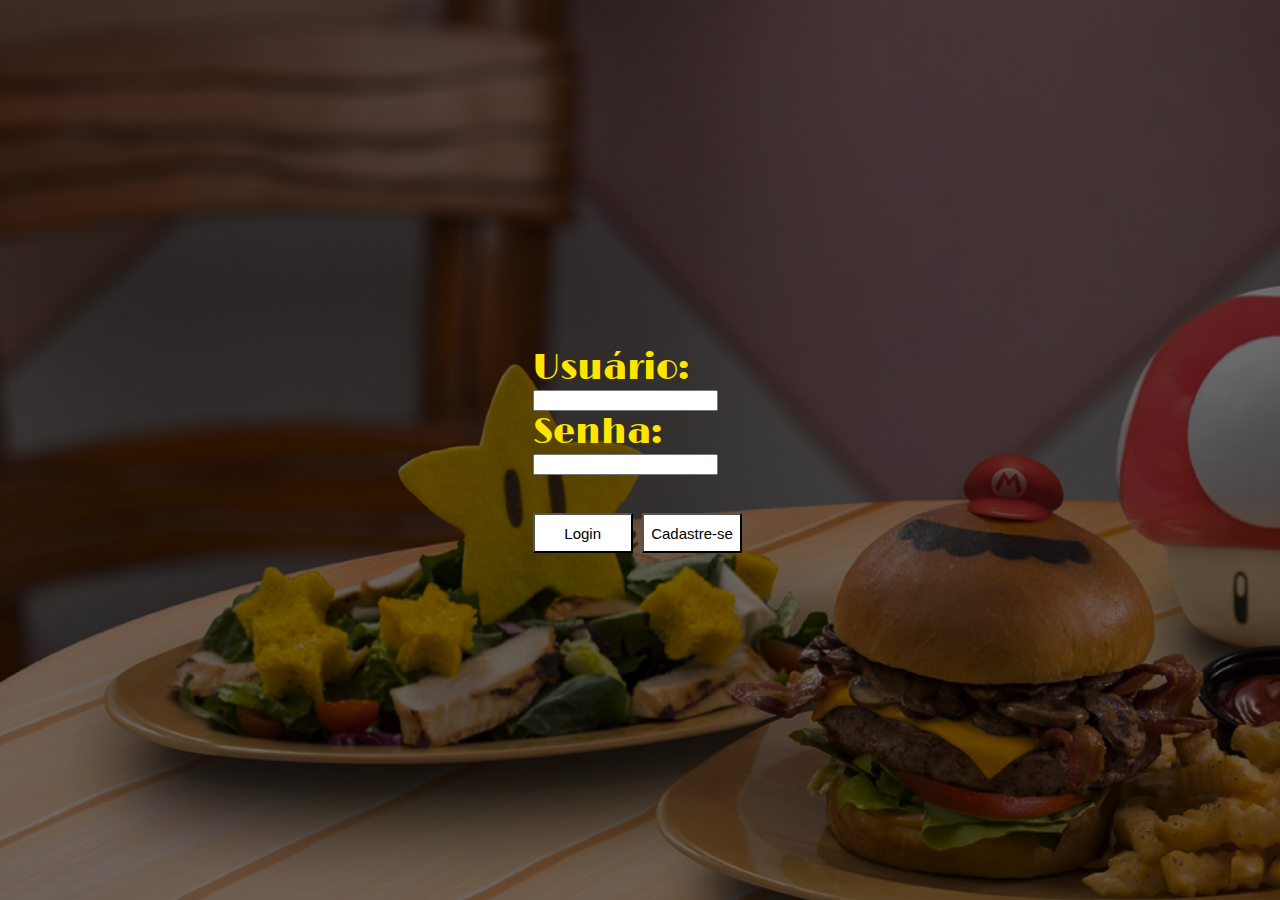
<file: login.html>
<!DOCTYPE html>
<html lang="en">
<head>
    <meta charset="UTF-8">
    <meta name="viewport" content="width=device-width, initial-scale=1.0">
    <title>Super Lanches - BH/</title>
    <link rel="stylesheet" href="login.css">
    <link rel="preconnect" href="https://fonts.googleapis.com">
<link rel="preconnect" href="https://fonts.gstatic.com" crossorigin>
<link href="https://fonts.googleapis.com/css2?family=Limelight&display=swap" rel="stylesheet">
</head>
<body>
    <div id="backgcadas">
        <div id="contact">
            <form>
                <label for="fname" class="formslabel">Usuário:</label><br>
                <input type="text" id="fname" name="fname"><br>
                <label for="lname" class="formslabel">Senha:</label><br>
                <input type="text" id="lname" name="lname"> <br> <br>
                 <input type="submit" value="Login" class="button"> 
                 <a href="index.html" class="back">Voltar</a>
                 <input type="submit" value="Cadastre-se" class="button"> 
                 <a href="index.html" class="back">Voltar</a>
              </form>
        </div>
    </div>
</body>
</html>
</file>
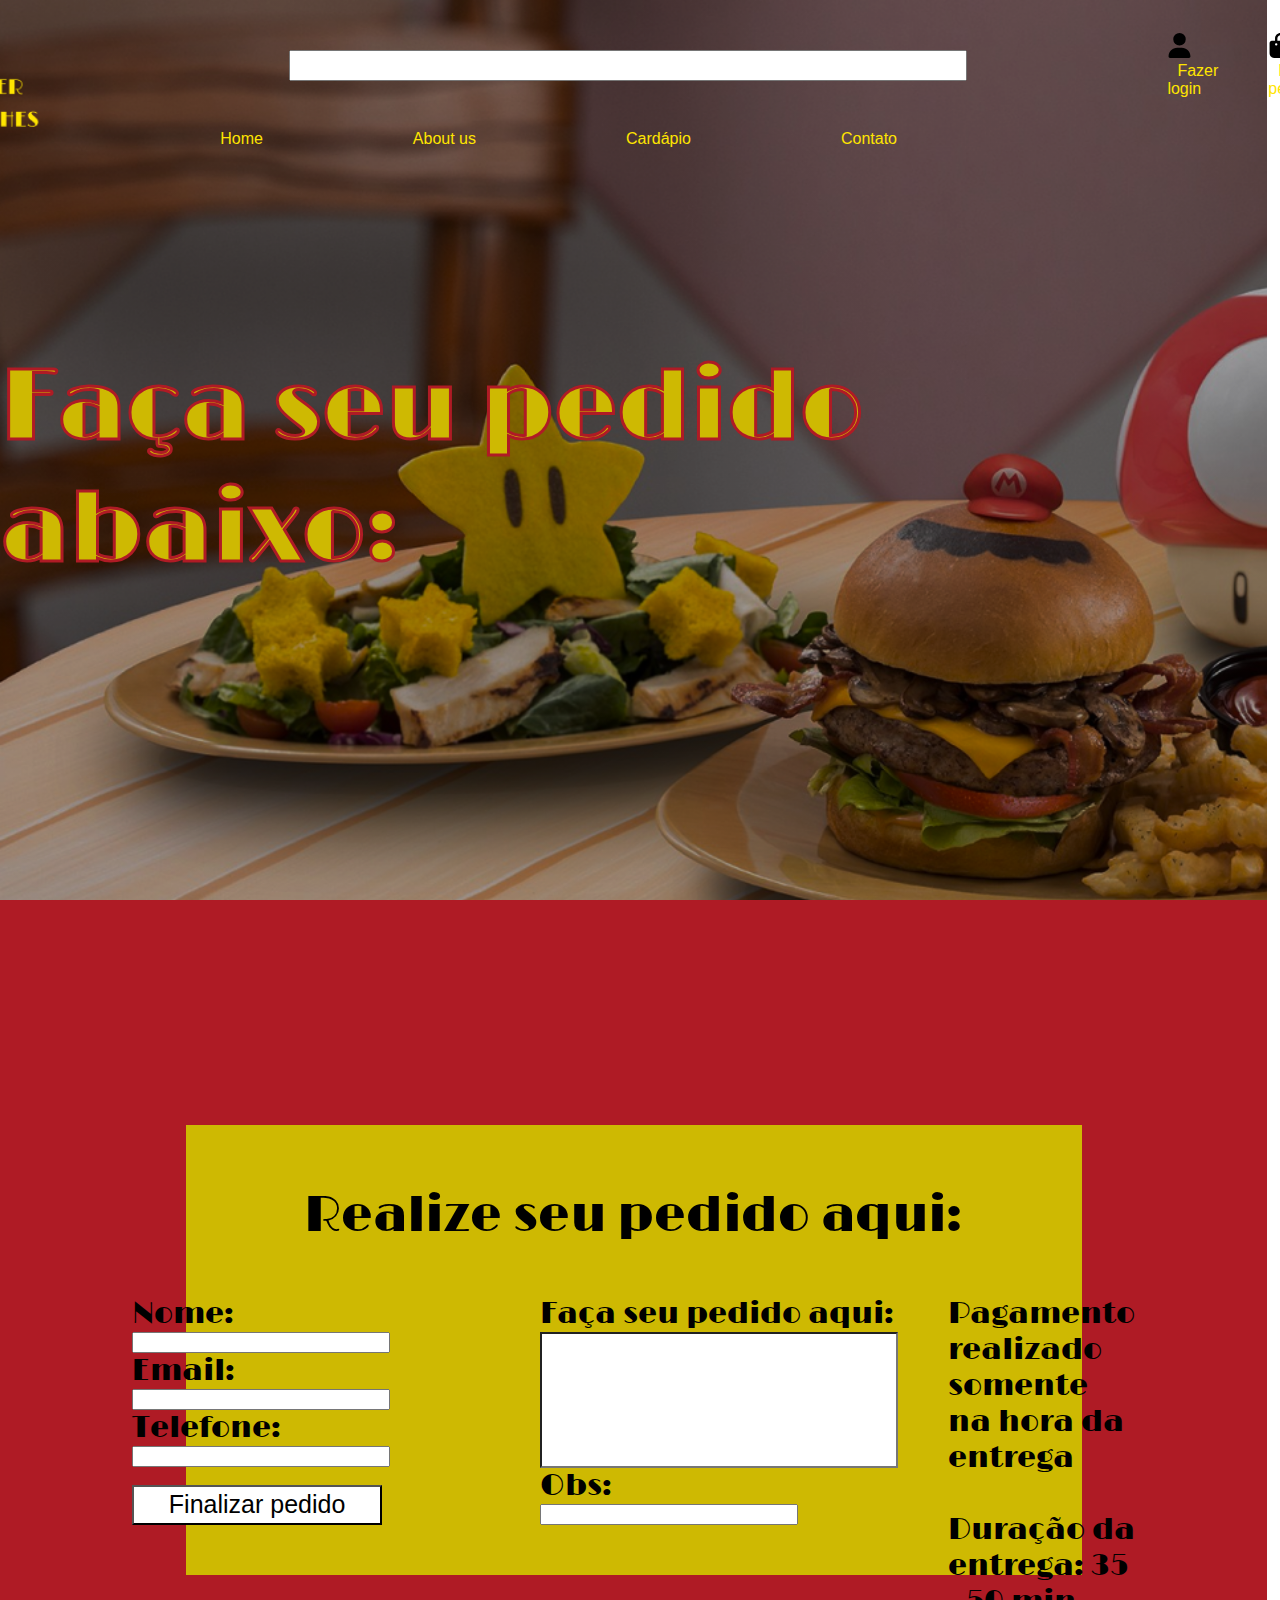
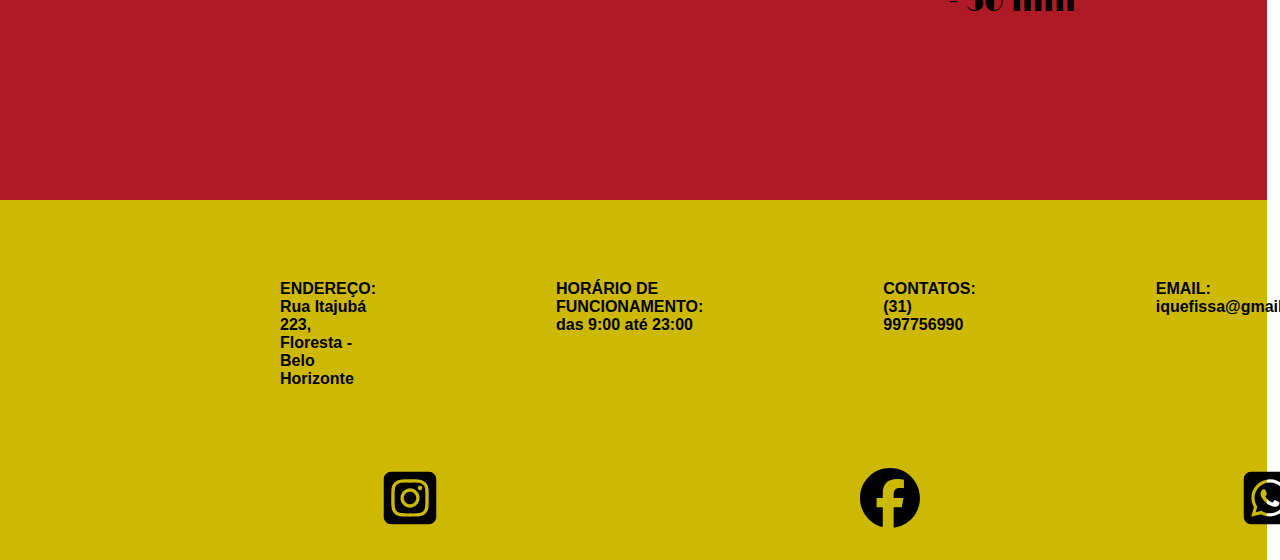
<file: pedidos.html>
<!DOCTYPE html>
<html lang="en">
<head>
    <meta charset="UTF-8">
    <meta name="viewport" content="width=device-width, initial-scale=1.0">
    <title>Super Lanches - BH</title>
    <link rel="stylesheet" href="pedidos.css">
    <link rel="preconnect" href="https://fonts.googleapis.com">
<link rel="preconnect" href="https://fonts.gstatic.com" crossorigin>
<link href="https://fonts.googleapis.com/css2?family=Limelight&display=swap" rel="stylesheet">
</head>
<body>
    <div id="backg">
        <div id="flexp">
            <img class="logo" src="Group 1 (1).png" alt="" width="130px" height="130px">
            <form action="index.html">
                <input class="barra" type="text" id="fname">
              </form>
              <div id="fazerc">
                <svg xmlns="http://www.w3.org/2000/svg" width="25px" height="25px" viewBox="0 0 448 512"><!--!Font Awesome Free 6.6.0 by @fontawesome - https://fontawesome.com License - https://fontawesome.com/license/free Copyright 2024 Fonticons, Inc.--><path fill="#000000" d="M224 256A128 128 0 1 0 224 0a128 128 0 1 0 0 256zm-45.7 48C79.8 304 0 383.8 0 482.3C0 498.7 13.3 512 29.7 512l388.6 0c16.4 0 29.7-13.3 29.7-29.7C448 383.8 368.2 304 269.7 304l-91.4 0z"/></svg>
                <a href="login.html" class="texta">Fazer login</a>
              </div>
              <div>
                <svg xmlns="http://www.w3.org/2000/svg" width="25px" height="25px" viewBox="0 0 448 512"><!--!Font Awesome Free 6.6.0 by @fontawesome - https://fontawesome.com License - https://fontawesome.com/license/free Copyright 2024 Fonticons, Inc.--><path fill="#000000" width="25px" height="25px" d="M160 112c0-35.3 28.7-64 64-64s64 28.7 64 64l0 48-128 0 0-48zm-48 48l-64 0c-26.5 0-48 21.5-48 48L0 416c0 53 43 96 96 96l256 0c53 0 96-43 96-96l0-208c0-26.5-21.5-48-48-48l-64 0 0-48C336 50.1 285.9 0 224 0S112 50.1 112 112l0 48zm24 48a24 24 0 1 1 0 48 24 24 0 1 1 0-48zm152 24a24 24 0 1 1 48 0 24 24 0 1 1 -48 0z"/></svg>
                <a href="pedidos.html" class="texta">Meus pedidos</a>
              </div>
        </div>
        <div id="lsbarra">
            <li class="barraop">
              <a href="index.html">Home</a>
            </li>
            <li class="barraop">
              <a href="aboutus.html">About us</a>
            </li>
            <li class="barraop">
              <a href="cardapio.html">Cardápio</a>
            </li>
            <li class="barraop">
              <a href="contato.html">Contato</a>
            </li>
        </div>
        <div id="textohome">
          <a>
            Faça seu pedido abaixo:
          </a>
        </div>
    </div>
    <div id="backg2">
      <div id="fundoamarelo">
        <div id="flexprodutosp">
          <div id="titulov">
           <span id="tituloconfig">Realize seu pedido aqui:</span>
          </div>
          <div id="flexpedidos">
            <form>
                <label for="fname" class="formslabel">Nome:</label><br>
                <input type="text" id="fname" name="fname" class="forms"><br>
                <label for="fname" class="formslabel">Email:</label><br>
                <input type="text" id="fname" name="fname" class="forms"><br>
                <label for="lname" class="formslabel">Telefone:</label><br>
                <input type="text" id="lname" name="lname" class="forms"> <br>
                 <input type="submit" value="Finalizar pedido" class="button"> 
                 <a href="index.html" class="back">Voltar</a>
              </form>
              <form>
                <label for="fname" class="formslabel" id="fspa">Faça seu pedido aqui:</label><br>
                <input type="text" id="fname" name="fname" class="pedido"><br>
                <label for="lname" class="formslabel" id="fspa">Obs:</label><br>
                <input type="text" id="lname" name="lname" class="forms2"> <br>
              </form>
              <div id="info">
                <span class="info">Pagamento realizado somente na hora da entrega</span> <br><br><br>
                <span class="info">Duração da entrega: 35 - 50 min</span>
              </div>
          </div>
        </div>
      </div>
    </div>
    <div id="rodape">
      <div id="flexrodape">
        <li class="legendrodape"><b>ENDEREÇO: <br>
          Rua Itajubá 223, Floresta - Belo Horizonte 
          </b>
        </li>
           <li class="legendrodape">
            <b>HORÁRIO  DE FUNCIONAMENTO: <br>
              das 9:00 até 23:00  </b>
           </li>
          <li class="legendrodape">
            <b>CONTATOS: <br>
              (31) 997756990  </b>
          </li>
           <li class="legendrodape">
            <b>EMAIL: <br>
            iquefissa@gmail.com</b>
          </li>
      </div>
      <div id="flexrodape">
        <li class="icones">
         <a href="https://www.instagram.com/"> <svg xmlns="http://www.w3.org/2000/svg" width="60px" height="60px" viewBox="0 0 448 512"><!--!Font Awesome Free 6.6.0 by @fontawesome - https://fontawesome.com License - https://fontawesome.com/license/free Copyright 2024 Fonticons, Inc.--><path fill="#000000" d="M194.4 211.7a53.3 53.3 0 1 0 59.3 88.7 53.3 53.3 0 1 0 -59.3-88.7zm142.3-68.4c-5.2-5.2-11.5-9.3-18.4-12c-18.1-7.1-57.6-6.8-83.1-6.5c-4.1 0-7.9 .1-11.2 .1c-3.3 0-7.2 0-11.4-.1c-25.5-.3-64.8-.7-82.9 6.5c-6.9 2.7-13.1 6.8-18.4 12s-9.3 11.5-12 18.4c-7.1 18.1-6.7 57.7-6.5 83.2c0 4.1 .1 7.9 .1 11.1s0 7-.1 11.1c-.2 25.5-.6 65.1 6.5 83.2c2.7 6.9 6.8 13.1 12 18.4s11.5 9.3 18.4 12c18.1 7.1 57.6 6.8 83.1 6.5c4.1 0 7.9-.1 11.2-.1c3.3 0 7.2 0 11.4 .1c25.5 .3 64.8 .7 82.9-6.5c6.9-2.7 13.1-6.8 18.4-12s9.3-11.5 12-18.4c7.2-18 6.8-57.4 6.5-83c0-4.2-.1-8.1-.1-11.4s0-7.1 .1-11.4c.3-25.5 .7-64.9-6.5-83l0 0c-2.7-6.9-6.8-13.1-12-18.4zm-67.1 44.5A82 82 0 1 1 178.4 324.2a82 82 0 1 1 91.1-136.4zm29.2-1.3c-3.1-2.1-5.6-5.1-7.1-8.6s-1.8-7.3-1.1-11.1s2.6-7.1 5.2-9.8s6.1-4.5 9.8-5.2s7.6-.4 11.1 1.1s6.5 3.9 8.6 7s3.2 6.8 3.2 10.6c0 2.5-.5 5-1.4 7.3s-2.4 4.4-4.1 6.2s-3.9 3.2-6.2 4.2s-4.8 1.5-7.3 1.5l0 0c-3.8 0-7.5-1.1-10.6-3.2zM448 96c0-35.3-28.7-64-64-64H64C28.7 32 0 60.7 0 96V416c0 35.3 28.7 64 64 64H384c35.3 0 64-28.7 64-64V96zM357 389c-18.7 18.7-41.4 24.6-67 25.9c-26.4 1.5-105.6 1.5-132 0c-25.6-1.3-48.3-7.2-67-25.9s-24.6-41.4-25.8-67c-1.5-26.4-1.5-105.6 0-132c1.3-25.6 7.1-48.3 25.8-67s41.5-24.6 67-25.8c26.4-1.5 105.6-1.5 132 0c25.6 1.3 48.3 7.1 67 25.8s24.6 41.4 25.8 67c1.5 26.3 1.5 105.4 0 131.9c-1.3 25.6-7.1 48.3-25.8 67z"/></svg></a>
        </li>
           <li class="icones2">
           <a href="https://www.facebook.com/?locale=pt_BR"> <svg xmlns="http://www.w3.org/2000/svg" width="60px" height="60px" viewBox="0 0 512 512"><!--!Font Awesome Free 6.6.0 by @fontawesome - https://fontawesome.com License - https://fontawesome.com/license/free Copyright 2024 Fonticons, Inc.--><path fill="#000000" d="M512 256C512 114.6 397.4 0 256 0S0 114.6 0 256C0 376 82.7 476.8 194.2 504.5V334.2H141.4V256h52.8V222.3c0-87.1 39.4-127.5 125-127.5c16.2 0 44.2 3.2 55.7 6.4V172c-6-.6-16.5-1-29.6-1c-42 0-58.2 15.9-58.2 57.2V256h83.6l-14.4 78.2H287V510.1C413.8 494.8 512 386.9 512 256h0z"/></svg></a>
           </li>
          <li class="icones3">
            <a href="https://web.whatsapp.com/"><svg xmlns="http://www.w3.org/2000/svg" width="60px" height="60px" viewBox="0 0 448 512"><!--!Font Awesome Free 6.6.0 by @fontawesome - https://fontawesome.com License - https://fontawesome.com/license/free Copyright 2024 Fonticons, Inc.--><path fill="#000000" d="M92.1 254.6c0 24.9 7 49.2 20.2 70.1l3.1 5-13.3 48.6L152 365.2l4.8 2.9c20.2 12 43.4 18.4 67.1 18.4h.1c72.6 0 133.3-59.1 133.3-131.8c0-35.2-15.2-68.3-40.1-93.2c-25-25-58-38.7-93.2-38.7c-72.7 0-131.8 59.1-131.9 131.8zM274.8 330c-12.6 1.9-22.4 .9-47.5-9.9c-36.8-15.9-61.8-51.5-66.9-58.7c-.4-.6-.7-.9-.8-1.1c-2-2.6-16.2-21.5-16.2-41c0-18.4 9-27.9 13.2-32.3c.3-.3 .5-.5 .7-.8c3.6-4 7.9-5 10.6-5c2.6 0 5.3 0 7.6 .1c.3 0 .5 0 .8 0c2.3 0 5.2 0 8.1 6.8c1.2 2.9 3 7.3 4.9 11.8c3.3 8 6.7 16.3 7.3 17.6c1 2 1.7 4.3 .3 6.9c-3.4 6.8-6.9 10.4-9.3 13c-3.1 3.2-4.5 4.7-2.3 8.6c15.3 26.3 30.6 35.4 53.9 47.1c4 2 6.3 1.7 8.6-1c2.3-2.6 9.9-11.6 12.5-15.5c2.6-4 5.3-3.3 8.9-2s23.1 10.9 27.1 12.9c.8 .4 1.5 .7 2.1 1c2.8 1.4 4.7 2.3 5.5 3.6c.9 1.9 .9 9.9-2.4 19.1c-3.3 9.3-19.1 17.7-26.7 18.8zM448 96c0-35.3-28.7-64-64-64H64C28.7 32 0 60.7 0 96V416c0 35.3 28.7 64 64 64H384c35.3 0 64-28.7 64-64V96zM148.1 393.9L64 416l22.5-82.2c-13.9-24-21.2-51.3-21.2-79.3C65.4 167.1 136.5 96 223.9 96c42.4 0 82.2 16.5 112.2 46.5c29.9 30 47.9 69.8 47.9 112.2c0 87.4-72.7 158.5-160.1 158.5c-26.6 0-52.7-6.7-75.8-19.3z"/></svg></a>
          </li>
           <li class="icones4">
           <a href="https://x.com/?lang=pt-br&lang=pt-br"> <svg xmlns="http://www.w3.org/2000/svg" width="60px" height="60px" viewBox="0 0 448 512"><!--!Font Awesome Free 6.6.0 by @fontawesome - https://fontawesome.com License - https://fontawesome.com/license/free Copyright 2024 Fonticons, Inc.--><path fill="#000000" d="M64 32C28.7 32 0 60.7 0 96V416c0 35.3 28.7 64 64 64H384c35.3 0 64-28.7 64-64V96c0-35.3-28.7-64-64-64H64zm297.1 84L257.3 234.6 379.4 396H283.8L209 298.1 123.3 396H75.8l111-126.9L69.7 116h98l67.7 89.5L313.6 116h47.5zM323.3 367.6L153.4 142.9H125.1L296.9 367.6h26.3z"/></svg></a>
          </li>
      </div>
    </div>
</body>
</html>
</file>
<file: style.css>
*{
    margin: 0;
}
#backg{ 
    background: 
    linear-gradient(rgba(0,0,0,0.3), rgba(0,0,0,0.3)),
    url(image\ 9.png);
    height: 100vh;
    width: 99vw;       
    background-repeat: no-repeat;
    background-size: cover;
}
#flexp{
    display: flex;
    flex-direction: row;
    justify-content: center;
    align-items: center;
    
}
.logo{ 
    padding-right: 240px;
}
.barra{
    width: 670px;
    height: 25px;
    margin-right: 200px;
}
#fazerc{
    padding-right: 50px;
}
.texta{
    color: #FFE500; 
    padding-left: 10px;
    cursor: pointer;
    font-family: Arial, Helvetica, sans-serif;
    text-decoration: none;
}
#lsbarra{ 
    display: flex;
    flex-direction: row;
    justify-content: center;
    align-items: center;
    list-style: none;
}
.barraop{ 
    font-style: none;
    padding-right: 150px;
    cursor: pointer;
    font-family: Arial, Helvetica, sans-serif;
    text-decoration: none;
}
.barraop a{ 
    text-decoration: none;
    color: #FFE500; 
}
#textohome{ 
    display: flex;
    justify-content: center;
    align-items: center;
    margin-top: 200px;
    font-size: 150px;
    color: #ceb902;
    -webkit-text-stroke-color: #af1b25;
    -webkit-text-stroke-width: 3px;
    font-family: "Limelight", sans-serif;
}
#backg2{ 
    background-color: #af1b25;
    height: 100vh;
    width: 99vw;
    display: flex;
    justify-content: center;
    align-items: center;
}
#fundoamarelo{ 
    background-color: #ceb902;
    height: 80vh;
    width: 70vw;
}
#flexprodutosp{
    display: flex;
    flex-direction: column;
    font-family: Arial, Helvetica, sans-serif;
}
#linha11fpp{ 
    display: flex;
    flex-direction: row;
    margin-top: 70px;
    margin-left: 130px;
}
.pname{ 
    font-size: 25px;
    padding-right: 350px;
}
#bestoptions{ 
    padding-left: 40px;
    padding-top: 30px;
   
}
#bestoptions2{ 
    padding-left: 45px;
    padding-top: 30px;
   
}
#titulov{ 
    display: flex;
    justify-content: center;
    align-items: center;
    margin-top: 60px;
}
#tituloconfig{
    font-family: "Limelight", sans-serif;
    font-size: 50px;
}
#rodape{ 
    background-color: #ceb902;
    height: 40vh;
    width: 99vw;
}
#flexrodape{ 
    display: flex;
    flex-direction: row;
    padding-top: 80px;
    padding-left: 280px; 
    list-style: none;
    font-family: Arial, Helvetica, sans-serif;
}
.legendrodape{ 
    padding-right: 180px;
}
.icones{ 
    padding-right: 250px;
    padding-left: 100px;
    cursor: pointer;
}
.icones2{ 
    padding-right: 250px;
    padding-left: 170px;
    cursor: pointer;
}
.icones3{ 
    padding-right: 250px;
    padding-left: 70px;
    cursor: pointer;
}
.icones4{ 
    padding-left: 20px;
    cursor: pointer;
}
</file>
<file: aboutus.css>
*{
    margin: 0;
}
#backg{ 
    background: 
    linear-gradient(rgba(0,0,0,0.3), rgba(0,0,0,0.3)),
    url(image\ 9.png);
    height: 105vh;
    width: 99vw;       
    background-repeat: no-repeat;
    background-size: cover;
}
#flexp{
    display: flex;
    flex-direction: row;
    justify-content: center;
    align-items: center;
    
}
.logo{ 
    padding-right: 240px;
}
.barra{
    width: 670px;
    height: 25px;
    margin-right: 200px;
}
#fazerc{
    padding-right: 50px;
}
.texta{
    color: #FFE500; 
    padding-left: 10px;
    cursor: pointer;
    font-family: Arial, Helvetica, sans-serif;
    text-decoration: none;
}
#lsbarra{ 
    display: flex;
    flex-direction: row;
    justify-content: center;
    align-items: center;
    list-style: none;
}
.barraop{ 
    padding-right: 150px;
    cursor: pointer;
    font-family: Arial, Helvetica, sans-serif;
}
.barraop a{ 
    text-decoration: none;
    color: #FFE500; 
}
#textohome{ 
    display: flex;
    justify-content: center;
    align-items: center;
    margin-top: 200px;
    font-size: 150px;
    color: #ceb902;
    -webkit-text-stroke-color: #af1b25;
    -webkit-text-stroke-width: 3px;
    font-family: "Limelight", sans-serif;
}
#backg2{ 
    background-color: #af1b25;
    height: 100vh;
    width: 99vw;
    display: flex;
    justify-content: center;
    align-items: center;
}
#fundoamarelo{ 
    background: 
    linear-gradient(rgba(0,0,0,0.5), rgba(0,0,0,0.5)),
    url(toadstool-cafe-mario-restaurant-super-nintendo-world-universal-studios-hollywood-california-1656.jpg);
    background-repeat: no-repeat;
    background-size: cover;
    height: 80vh;
    width: 55vw;
}
#flexprodutosp{
    display: flex;
    flex-direction: column;
    font-family: Arial, Helvetica, sans-serif;
}
#linha11fpp{ 
    display: flex;
    flex-direction: row;
    margin-top: 70px;
    margin-left: 130px;
}

#titulov{ 
    display: flex;
    justify-content: center;
    align-items: center;
    margin-top: 60px;
}
#tituloconfig{
    font-family: "Limelight", sans-serif;
    font-size: 50px;
    color: #FFE500; 
}
#rodape{ 
    background-color: #ceb902;
    height: 40vh;
    width: 99vw;
}
#flexrodape{ 
    display: flex;
    flex-direction: row;
    padding-top: 80px;
    padding-left: 300px; 
    list-style: none;
    font-family: Arial, Helvetica, sans-serif;
}
.legendrodape{ 
    padding-right: 180px;
}
.icones{ 
    padding-right: 250px;
    padding-left: 100px;
    cursor: pointer;
}
.icones2{ 
    padding-right: 250px;
    padding-left: 170px;
    cursor: pointer;
}
.icones3{ 
    padding-right: 250px;
    padding-left: 70px;
    cursor: pointer;
}
.icones4{ 
    padding-left: 20px;
    cursor: pointer;
}
.subtopicos{ 
    font-size: 30px;
    font-family: "Limelight", sans-serif;
    color: #FFE500; 
}
.textabtu{
    color: #FFE500; 
}
</file>
<file: cadastro.css>
*{
    margin: 0;
}
#backgcadas{
    background: 
    linear-gradient(rgba(0,0,0,0.5), rgba(0,0,0,0.5)),
    url(image\ 9.png);
    background-repeat: no-repeat;
    background-size: cover;
    height: 100vh;
    width: 100vw;
    display: flex;
    justify-content: center;
    align-items: center;
}
#contact{
    height: 70vh;
    width: 60vw;
    display: flex;
    justify-content: center;
    align-items: center;
}
.formslabel{ 
    font-family: "Limelight", sans-serif;
    font-size: 35px;
    color: #FFE500; 
}
.back{ 
    margin-left: -150px;
    opacity: 0;
    font-size: 50px;
}
.button{ 
    height: 40px;
    width: 180px;
    background-color: #ffffff;
    font-size: 25px;
}
</file>
<file: cardapio.css>
*{
    margin: 0;
}
#backg{ 
    background: 
    linear-gradient(rgba(0,0,0,0.3), rgba(0,0,0,0.3)),
    url(image\ 9.png);
    height: 105vh;
    width: 99vw;       
    background-repeat: no-repeat;
    background-size: cover;
}
#flexp{
    display: flex;
    flex-direction: row;
    justify-content: center;
    align-items: center;
    
}
.logo{ 
    padding-right: 240px;
}
.barra{
    width: 670px;
    height: 25px;
    margin-right: 200px;
}
#fazerc{
    padding-right: 50px;
}
.texta{
    color: #FFE500; 
    padding-left: 10px;
    cursor: pointer;
    font-family: Arial, Helvetica, sans-serif;
    text-decoration: none;
}
#lsbarra{ 
    display: flex;
    flex-direction: row;
    justify-content: center;
    align-items: center;
    list-style: none;
}
.barraop{ 
    font-style: none;
    padding-right: 150px;
    cursor: pointer;
    font-family: Arial, Helvetica, sans-serif;
    text-decoration: none;
}
.barraop a{ 
    text-decoration: none;
    color: #FFE500; 
}
#textohome{ 
    display: flex;
    justify-content: center;
    align-items: center;
    margin-top: 200px;
    font-size: 150px;
    color: #ceb902;
    -webkit-text-stroke-color: #af1b25;
    -webkit-text-stroke-width: 3px;
    font-family: "Limelight", sans-serif;
}
#backg2{ 
    background-color: #af1b25;
    height: 200vh;
    width: 99vw;
    display: flex;
    justify-content: center;
    align-items: center;
}
#fundoamarelo{ 
    background-color: #ceb902;
    height: 150vh;
    width: 70vw;
}
#flexprodutosp{
    display: flex;
    flex-direction: column;
    font-family: Arial, Helvetica, sans-serif;
}
#linha11fpp{ 
    display: flex;
    flex-direction: row;
    margin-top: 70px;
    margin-left: 130px;
}
.pname{ 
    font-size: 25px;
    padding-right: 350px;
}
#bestoptions{ 
    padding-left: 40px;
    padding-top: 40px;
}
#bestoptions2{ 
    padding-left: 45px;
    padding-top: 30px;
   
}
#titulov{ 
    display: flex;
    justify-content: center;
    align-items: center;
    margin-top: 60px;
}
#tituloconfig{
    font-family: "Limelight", sans-serif;
    font-size: 50px;
}
#rodape{ 
    background-color: #ceb902;
    height: 40vh;
    width: 99vw;
}
#flexrodape{ 
    display: flex;
    flex-direction: row;
    padding-top: 80px;
    padding-left: 300px; 
    list-style: none;
    font-family: Arial, Helvetica, sans-serif;
}
.legendrodape{ 
    padding-right: 180px;
}
.icones{ 
    padding-right: 250px;
    padding-left: 100px;
    cursor: pointer;
}
.icones2{ 
    padding-right: 250px;
    padding-left: 170px;
    cursor: pointer;
}
.icones3{ 
    padding-right: 250px;
    padding-left: 70px;
    cursor: pointer;
}
.icones4{ 
    padding-left: 20px;
    cursor: pointer;
}
</file>
<file: login.css>
*{
    margin: 0;
}
#backgcadas{
    background: 
    linear-gradient(rgba(0,0,0,0.5), rgba(0,0,0,0.5)),
    url(image\ 9.png);
    background-repeat: no-repeat;
    background-size: cover;
    height: 100vh;
    width: 100vw;
    display: flex;
    justify-content: center;
    align-items: center;
}
#contact{
    height: 70vh;
    width: 60vw;
    display: flex;
    justify-content: center;
    align-items: center;
}
.formslabel{ 
    font-family: "Limelight", sans-serif;
    font-size: 35px;
    color: #FFE500; 
}
.back{ 
    margin-left: -150px;
    opacity: 0;
    font-size: 50px;
}
.button{ 
    height: 40px;
    width: 100px;
    background-color: #ffffff;
    font-size: 15px;
    margin-right: 30px;
}
</file>
<file: pedidos.css>
*{
    margin: 0;
}
#backg{ 
    background: 
    linear-gradient(rgba(0,0,0,0.3), rgba(0,0,0,0.3)),
    url(image\ 9.png);
    height: 100vh;
    width: 99vw;       
    background-repeat: no-repeat;
    background-size: cover;
}
#flexp{
    display: flex;
    flex-direction: row;
    justify-content: center;
    align-items: center;
    
}
.logo{ 
    padding-right: 240px;
}
.barra{
    width: 670px;
    height: 25px;
    margin-right: 200px;
}
#fazerc{
    padding-right: 50px;
}
.texta{
    color: #FFE500; 
    padding-left: 10px;
    cursor: pointer;
    font-family: Arial, Helvetica, sans-serif;
    text-decoration: none;
}
#lsbarra{ 
    display: flex;
    flex-direction: row;
    justify-content: center;
    align-items: center;
    list-style: none;
}
.barraop{ 
    font-style: none;
    padding-right: 150px;
    cursor: pointer;
    font-family: Arial, Helvetica, sans-serif;
    text-decoration: none;
}
.barraop a{ 
    text-decoration: none;
    color: #FFE500; 
}
#textohome{ 
    display: flex;
    justify-content: center;
    align-items: center;
    margin-top: 200px;
    font-size: 100px;
    color: #ceb902;
    -webkit-text-stroke-color: #af1b25;
    -webkit-text-stroke-width: 3px;
    font-family: "Limelight", sans-serif;
}
#backg2{ 
    background-color: #af1b25;
    height: 100vh;
    width: 99vw;
    display: flex;
    justify-content: center;
    align-items: center;
}
#fundoamarelo{ 
    background-color: #ceb902;
    height: 50vh;
    width: 70vw;
}
#flexprodutosp{
    display: flex;
    flex-direction: column;
    font-family: Arial, Helvetica, sans-serif;
}
#linha11fpp{ 
    display: flex;
    flex-direction: row;
    margin-top: 70px;
    margin-left: 130px;
}
.pname{ 
    font-size: 25px;
    padding-right: 350px;
}
#bestoptions{ 
    padding-left: 40px;
    padding-top: 30px;
   
}
#bestoptions2{ 
    padding-left: 45px;
    padding-top: 30px;
   
}
#titulov{ 
    display: flex;
    justify-content: center;
    align-items: center;
    margin-top: 60px;
}
#tituloconfig{
    font-family: "Limelight", sans-serif;
    font-size: 50px;
}
#rodape{ 
    background-color: #ceb902;
    height: 40vh;
    width: 99vw;
}
#flexrodape{ 
    display: flex;
    flex-direction: row;
    padding-top: 80px;
    padding-left: 280px; 
    list-style: none;
    font-family: Arial, Helvetica, sans-serif;
}
.legendrodape{ 
    padding-right: 180px;
}
.icones{ 
    padding-right: 250px;
    padding-left: 100px;
    cursor: pointer;
}
.icones2{ 
    padding-right: 250px;
    padding-left: 170px;
    cursor: pointer;
}
.icones3{ 
    padding-right: 250px;
    padding-left: 70px;
    cursor: pointer;
}
.icones4{ 
    padding-left: 20px;
    cursor: pointer;
}
#flexpedidos{ 
    display: flex;
    align-self: center;
    margin-top: 50px;
}
.formslabel{ 
    font-family: "Limelight", sans-serif;
    font-size: 30px;
}
.back{ 
    margin-left: -150px;
    opacity: 0;
    font-size: 50px;
}
.button{ 
    height: 40px;
    width: 250px;
    background-color: #ffffff;
    font-size: 25px;
}
#fspa{ 
    margin-left: 150px;
}
.pedido{ 
    background-color: #ffffff;
    height: 130px;
    width: 350px;
    margin-left: 150px;
}
.forms{ 
    width: 250px;
}
.forms2{ 
    width: 250px;
    margin-left: 150px;
}
.info{ 
    font-size: 30px;
    font-family: "Limelight", sans-serif;
}
#info{ 
    margin-left: 50px;
}
</file>
